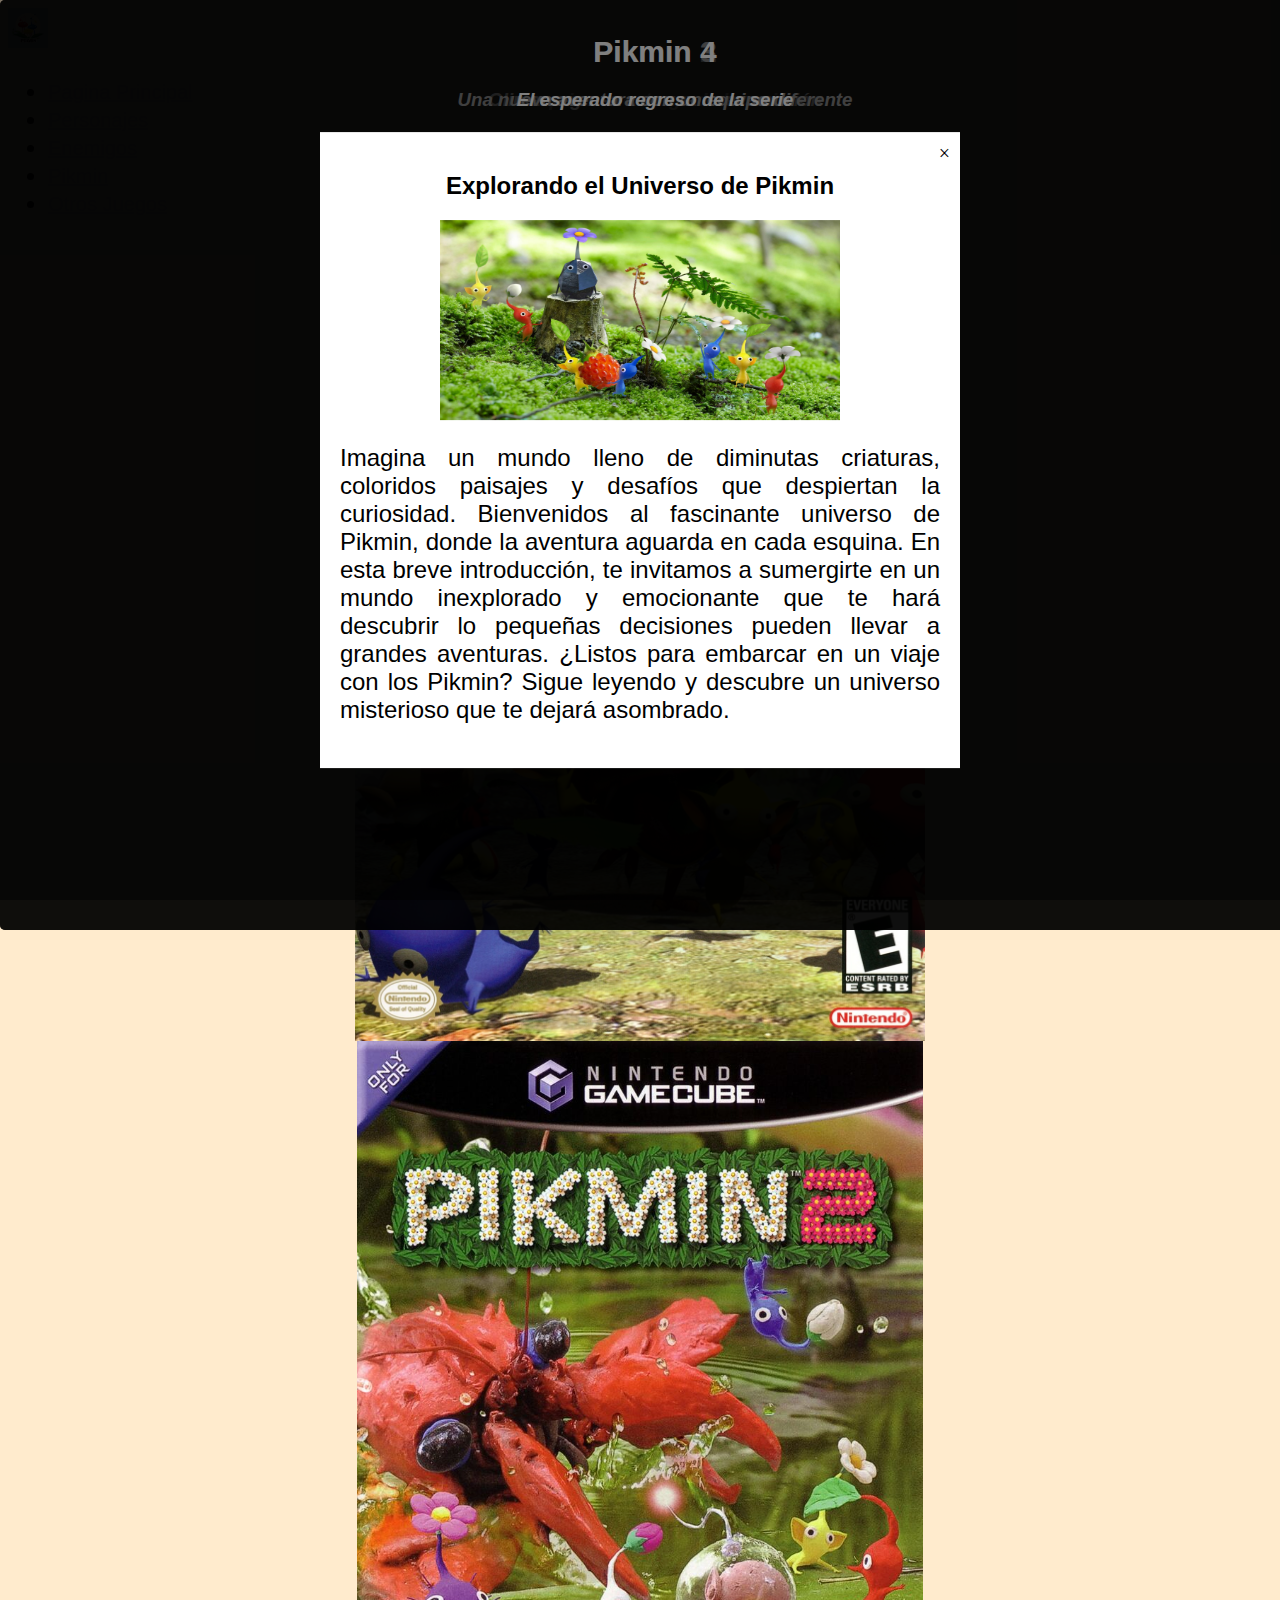
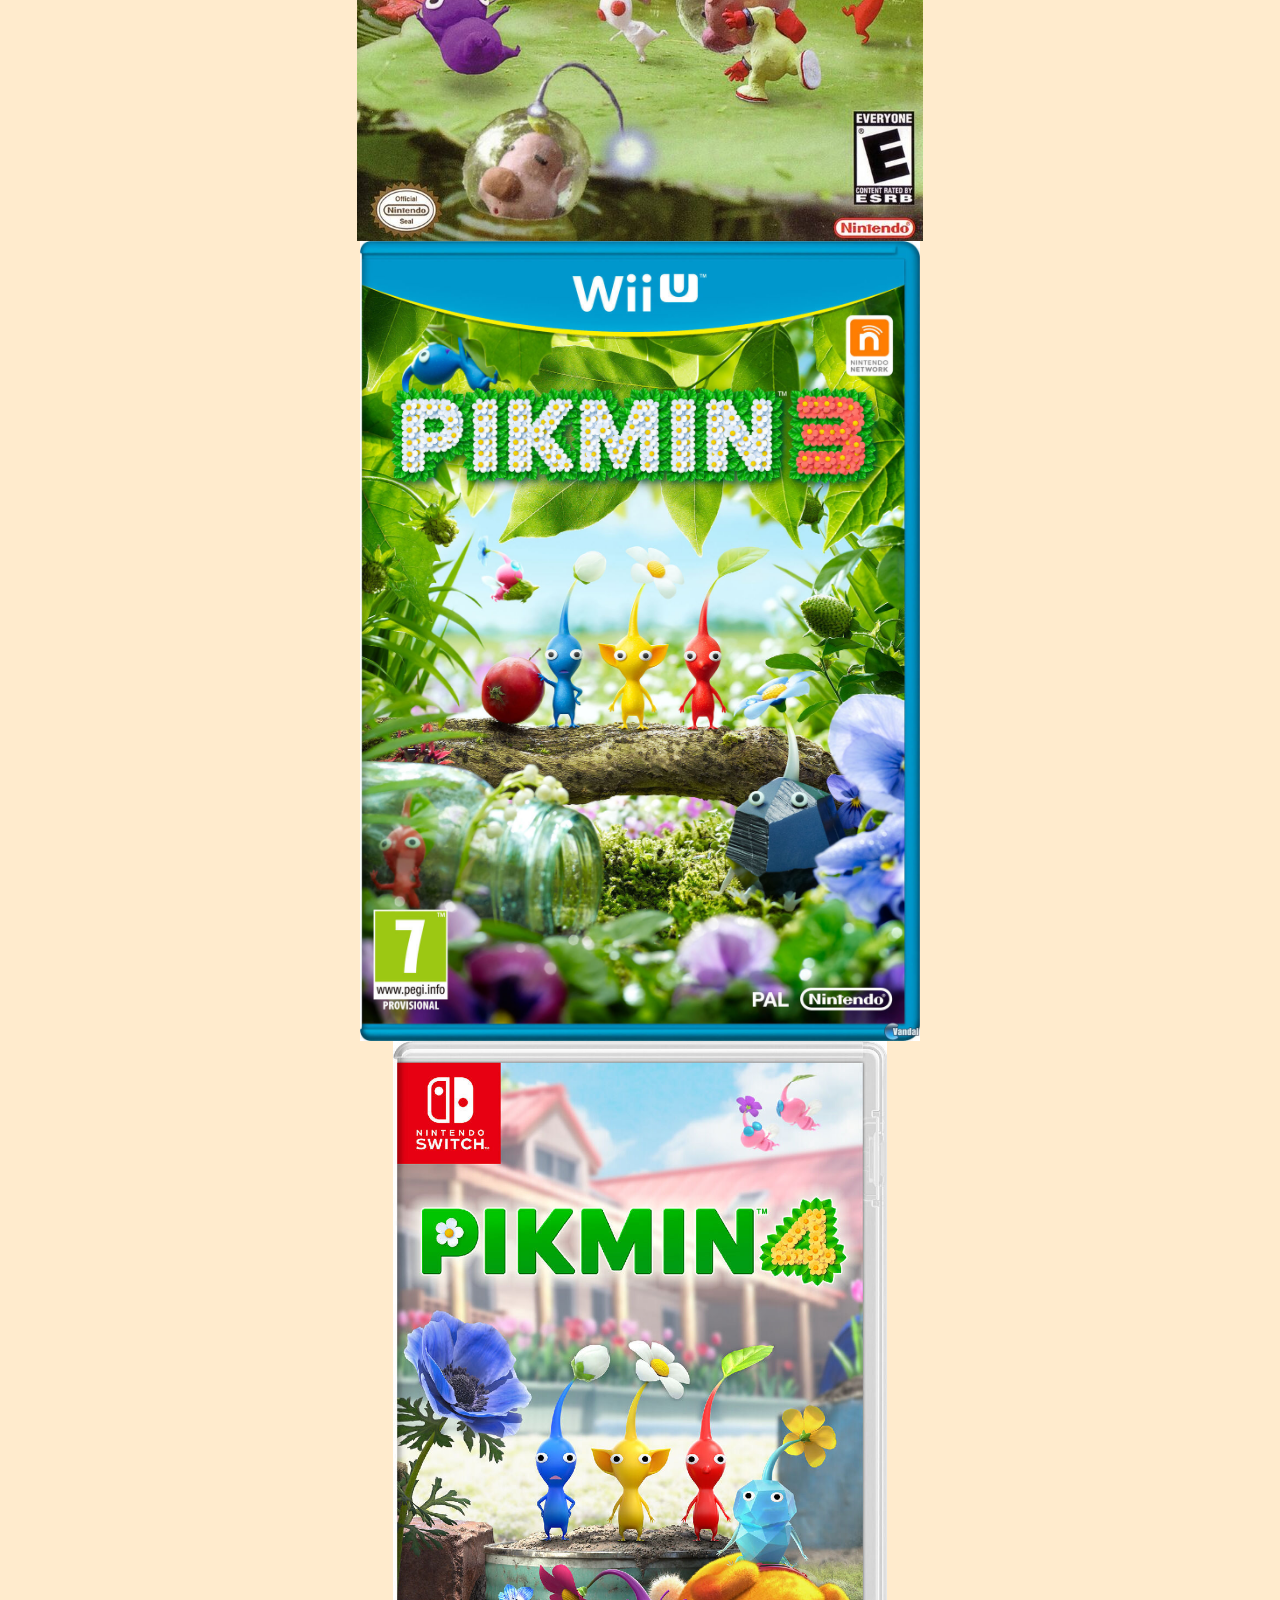
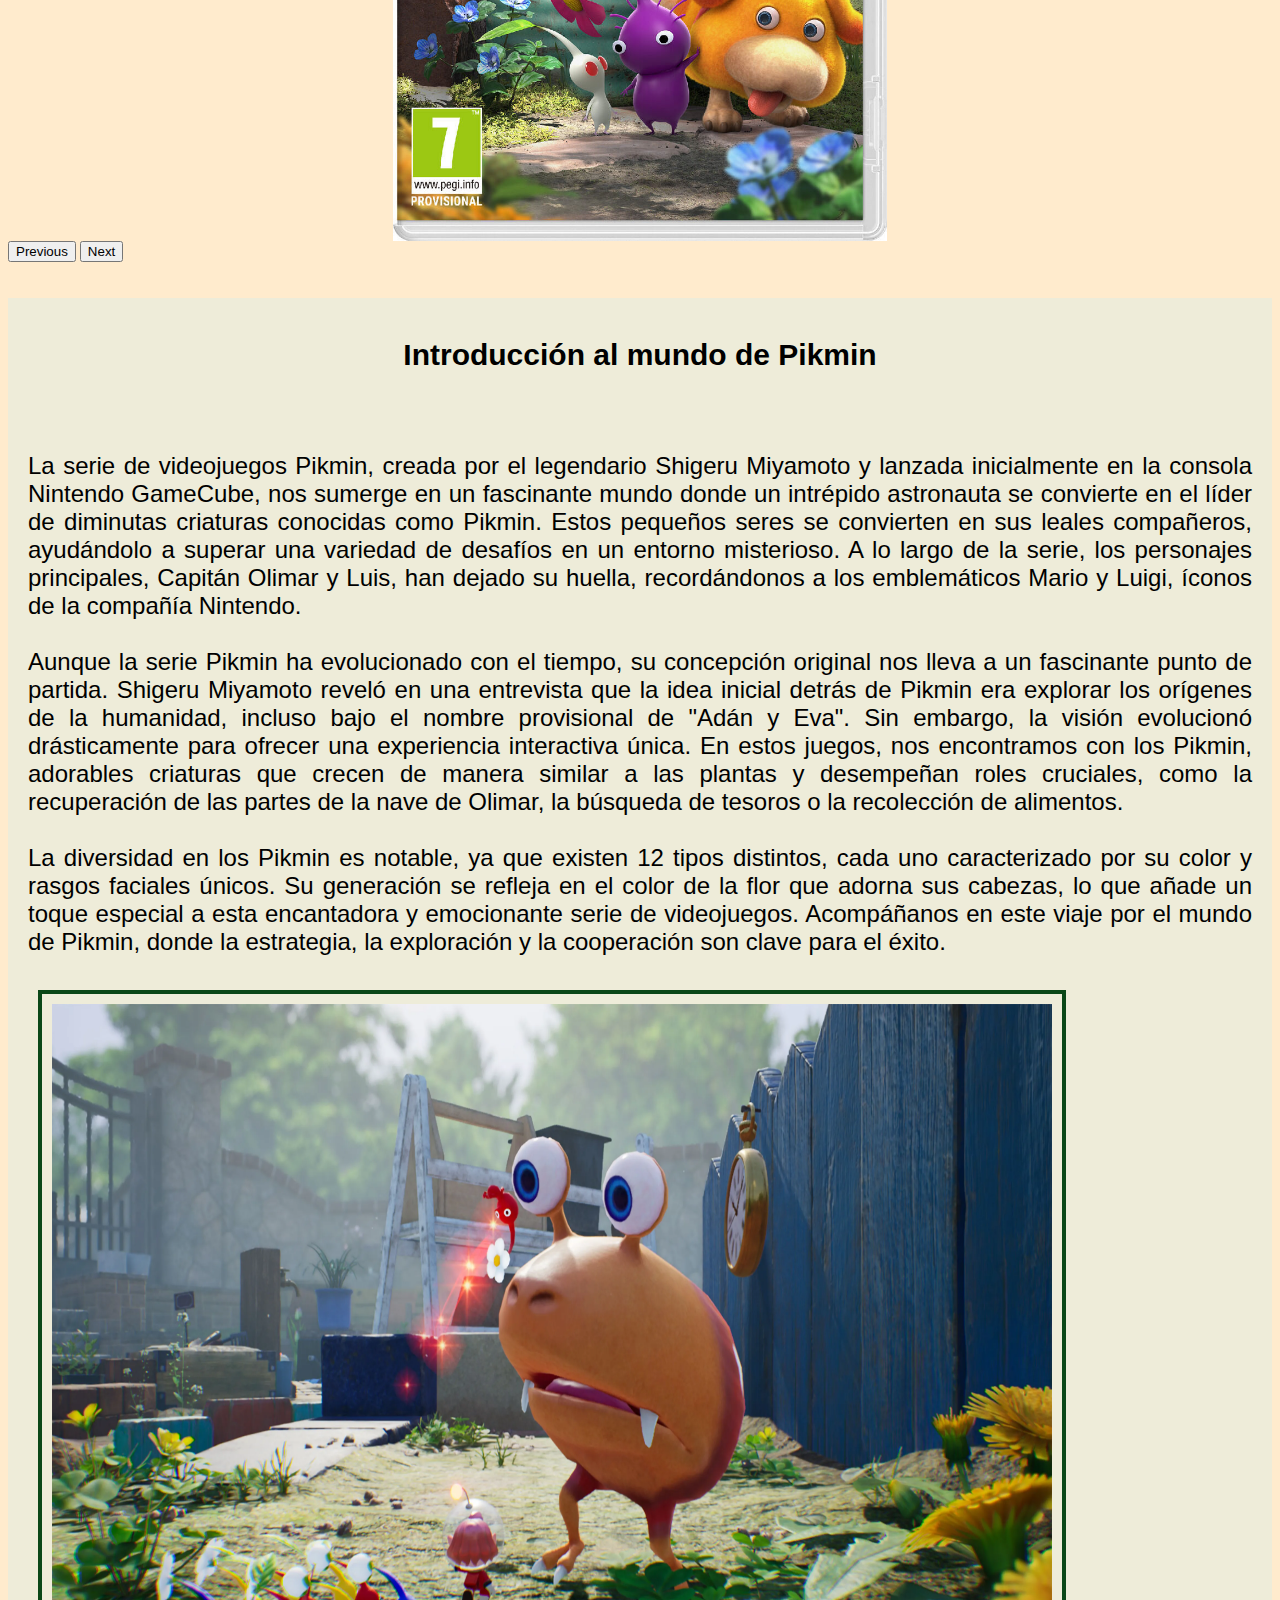
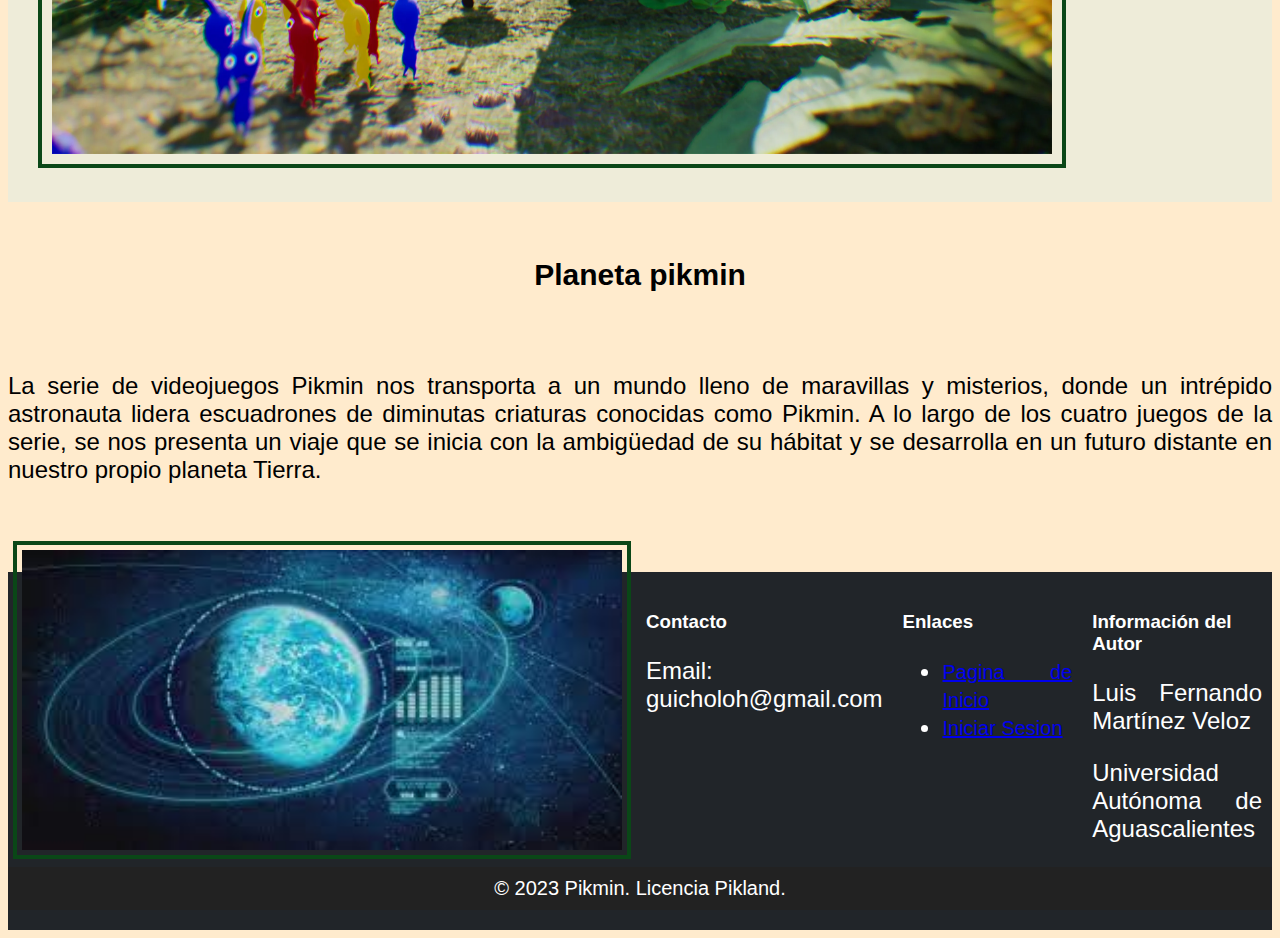
<file: index.html>
<!--Luis Fernando Martínez Veloz-->
    <!DOCTYPE html>
    <html lang="en">
    <head>
        <meta charset="UTF-8">
        <meta name="viewport" content="width=device-width, initial-scale=1.0">
        <title>Pikmin</title>
        <link rel="stylesheet" href="assets/css/styles.css">
        <link href="https://cdn.jsdelivr.net/npm/bootstrap@5.0.2/dist/css/bootstrap.min.css" rel="stylesheet" integrity="sha384-EVSTQN3/azprG1Anm3QDgpJLIm9Nao0Yz1ztcQTwFspd3yD65VohhpuuCOmLASjC" crossorigin="anonymous">
        <script src="https://cdn.jsdelivr.net/npm/bootstrap@5.0.2/dist/js/bootstrap.bundle.min.js" integrity="sha384-MrcW6ZMFYlzcLA8Nl+NtUVF0sA7MsXsP1UyJoMp4YLEuNSfAP+JcXn/tWtIaxVXM" crossorigin="anonymous"></script>
        <!-- Fuente google -->
        <link rel="preconnect" href="https://fonts.googleapis.com">
        <link rel="preconnect" href="https://fonts.gstatic.com" crossorigin>
        <link href="https://fonts.googleapis.com/css2?family=Poppins:wght@300;400;500&display=swap" rel="stylesheet">
    
    <body style="background-color: blanchedalmond;">
    
        <!-- Modal (solo ocurre en pagina princiapal) -->
        <div id="myModal" class="modal">
            <div class="modal-content">
                <span id="closeModal" class="close">&times;</span>
                <h2>Explorando el Universo de Pikmin</h2>
                <img src="assets/images/Pikmin.jpg" alt="" class="img" >
                <p>Imagina un mundo lleno de diminutas criaturas, coloridos paisajes y desafíos que despiertan la curiosidad. Bienvenidos al fascinante universo de Pikmin, donde la aventura aguarda en cada esquina. 
                  En esta breve introducción, te invitamos a sumergirte en un mundo inexplorado y emocionante que te hará descubrir lo pequeñas decisiones pueden llevar a grandes aventuras. 
                  ¿Listos para embarcar en un viaje con los Pikmin? Sigue leyendo y descubre un universo misterioso que te dejará asombrado.</p>
            </div>
        </div>
        <script src="assets/js/script.js"></script> <!-- LLamada a Javacript -->
    
    
        <!-- Inicio Navbar -->
        <nav class="navbar navbar-expand-sm bg-dark navbar-dark">
            <div class="container-fluid">
              <a class="navbar-brand" href="#"></a>
              <img src="assets/images/Logo_Pagina.jpg" alt="Avatar Logo" style="width:40px;" class="rounded-pill">  <!-- Logo navbar -->
              <div class="collapse navbar-collapse" id="collapsibleNavbar">
                <ul class="navbar-nav">
                    <li class="nav-item">
                        <a style="color: rgb(199, 194, 194);" class="nav-link" href="index.html">Pagina Principal</a>
                      </li>
                  <li class="nav-item">
                    <a style="color: rgb(199, 194, 194);;" class="nav-link" href="personajes.html">Personajes</a>
                  </li>
                  <li class="nav-item">
                    <a style="color: rgb(199, 194, 194);;" class="nav-link" href="enemigos.html">Enemigos</a>
                  </li>
                  <li class="nav-item">
                    <a style="color: rgb(199, 194, 194);;" class="nav-link" href="pikmin.html">Pikmin</a>
                  </li>
                  <li class="nav-item">
                    <a style="color: rgb(199, 194, 194);;" class="nav-link" href="otrosjuegos.html">Otros Juegos</a>
                  </li>
                </ul>
              </div>
            </div>
        </nav>
          <!-- Fin Navbar -->
    
          <div class="container">
            <div class="d-flex justify-content-center align-items-center">
                <div id="carouselExampleCaptions" class="carousel slide" data-ride="carousel">
                    <div class="carousel-inner">
                        <div class="carousel-item active">
                            <img src="assets/images/Pikmin 1.jpg" class="d-block w-100 custom-carousel-image" alt="...">
                            <div class="overlay">
                                <div class="carousel-caption d-none d-md-block text-center">
                                    <h1>Pikmin 1</h1>
                                    <h3><i>La primera entrega de la serie</i></h3>
                                </div>
                            </div>
                        </div>
        
                        <div class="carousel-item">
                            <img src="assets/images/Pikmin 2.jpg" class="d-block w-100 custom-carousel-image" alt="...">
                            <div class="overlay">
                                <div class="carousel-caption d-none d-md-block text-center">
                                    <h1>Pikmin 2</h1>
                                    <h3><i>Olimar regresa con una nueva misión</i></h3>
                                </div>
                            </div>
                        </div>
        
                        <div class="carousel-item">
                            <img src="assets/images/Pikmin 3.jpg" class="d-block w-100 custom-carousel-image" alt="...">
                            <div class="overlay">
                                <div class="carousel-caption d-none d-md-block text-center">
                                    <h1>Pikmin 3</h1>
                                    <h3><i>Una nueva aventura con un equipo diferente</i></h3>
                                </div>
                            </div>
                        </div>
        
                        <div class="carousel-item">
                            <img src="assets/images/Pikmin 4.jpg" class="d-block w-100 custom-carousel-image" alt="...">
                            <div class="overlay">
                                <div class="carousel-caption d-none d-md-block text-center">
                                    <h1>Pikmin 4</h1>
                                    <h3><i>El esperado regreso de la serie</i></h3>
                                </div>
                            </div>
                        </div>
                    </div>
        
                    <button class="carousel-control-prev" type="button" data-bs-target="#carouselExampleCaptions" data-bs-slide="prev">
                        <span class="carousel-control-prev-icon" aria-hidden="true"></span>
                        <span class="visually-hidden">Previous</span>
                    </button>
                    <button class="carousel-control-next" type="button" data-bs-target="#carouselExampleCaptions" data-bs-slide="next">
                        <span class="carousel-control-next-icon" ariahidden="true"></span>
                        <span class="visually-hidden">Next</span>
                    </button>
                </div>
            </div>
        </div>
        
    
        <!-- Referencias para funcionamiento del Carusel (creo) no eliminar  -->
        <script src="https://cdn.jsdelivr.net/npm/@popperjs/core@2.9.2/dist/umd/popper.min.js" integrity="sha384-IQsoLXl5PILFhosVNubq5LC7Qb9DXgDA9i+tQ8Zj3iwWAwPtgFTxbJ8NT4GN1R8p" crossorigin="anonymous"></script>
        <script src="https://cdn.jsdelivr.net/npm/bootstrap@5.0.2/dist/js/bootstrap.min.js" integrity="sha384-cVKIPhGWiC2Al4u+LWgxfKTRIcfu0JTxR+EQDz/bgldoEyl4H0zUF0QKbrJ0EcQF" crossorigin="anonymous"></script>
    
        <br>
        <br>
        <!-- Introduccion al mundo de Pikmin -->
            <div class="section-con-fondo">  
                <div class="titulo">
                    <H1>Introducción al mundo de Pikmin</H1>
                </div><br><br>
                <div class="container text-justify d-flex justify-content-center align-items-center" >
                    <p>
                      La serie de videojuegos Pikmin, creada por el legendario Shigeru Miyamoto y lanzada inicialmente en la consola Nintendo GameCube, 
                      nos sumerge en un fascinante mundo donde un intrépido astronauta se convierte en el líder de diminutas criaturas conocidas como Pikmin. 
                      Estos pequeños seres se convierten en sus leales compañeros, ayudándolo a superar una variedad de desafíos en un entorno misterioso. 
                      A lo largo de la serie, los personajes principales, Capitán Olimar y Luis, han dejado su huella, recordándonos a los emblemáticos Mario y Luigi, 
                      íconos de la compañía Nintendo.
                        <br><br>
                        Aunque la serie Pikmin ha evolucionado con el tiempo, su concepción original nos lleva a un fascinante punto de partida. 
                        Shigeru Miyamoto reveló en una entrevista que la idea inicial detrás de Pikmin era explorar los orígenes de la humanidad, 
                        incluso bajo el nombre provisional de "Adán y Eva". Sin embargo, la visión evolucionó drásticamente para ofrecer una experiencia interactiva única. 
                        En estos juegos, nos encontramos con los Pikmin, adorables criaturas que crecen de manera similar a las plantas y desempeñan roles cruciales, 
                        como la recuperación de las partes de la nave de Olimar, la búsqueda de tesoros o la recolección de alimentos.
                        <br><br>
                        La diversidad en los Pikmin es notable, 
                        ya que existen 12 tipos distintos, cada uno caracterizado por su color y rasgos faciales únicos. 
                        Su generación se refleja en el color de la flor que adorna sus cabezas, lo que añade un toque especial a esta encantadora y emocionante serie de videojuegos. 
                        Acompáñanos en este viaje por el mundo de Pikmin, donde la estrategia, la exploración y la cooperación son clave para el éxito.
                    </p>    
                </div>
                <div class="container text-center d-flex justify-content-center align-items-center" > 
                    <img src="assets/images/Introduccion Pikmin.jpg" 
                    width="750px" height="1000px" alt="Mundo Pikmin" class="imagen-con-marco">
                </div>
            </div>
    
            <!-- Seccion: Planeta -->
            <br><br>
            <div class="titulo">
                <H1>Planeta pikmin</H1>
            </div> <br> <br>
            <div class="container text-justify d-flex justify-content-center align-items-center" >
                <p>
                  La serie de videojuegos Pikmin nos transporta a un mundo lleno de maravillas y misterios, 
                  donde un intrépido astronauta lidera escuadrones de diminutas criaturas conocidas como Pikmin. A lo largo de los cuatro juegos de la serie, 
                  se nos presenta un viaje que se inicia con la ambigüedad de su hábitat y se desarrolla en un futuro distante en nuestro propio planeta Tierra.
                    <br><br>
                    
                </p>
                <div class="container text-center d-flex justify-content-center align-items-center" > 
                    <img src="assets/images/Planeta Pikmin.jpg" 
                    width="700px" height="500px" alt="Planeta Pikmin" class="imagen-con-marco2">
                </div>
            </div>
    
            <br><br>
            <footer>
                <div class="footer-content">
                    <div class="contact">
                        <h3>Contacto</h3>
                        <p>Email: guicholoh@gmail.com</p>
                    </div>
                    <div class="links">
                        <h3>Enlaces</h3>
                        <ul>
                            <li><a href="index.html">Pagina de Inicio</a></li>
                            <li><a href="otrosjuegos.html#inicio_sesion">Iniciar Sesion</a></li>
                            <!-- <li><a href="/contacto">Contacto</a></li> -->
                        </ul>
                    </div>
                    <div class="author-info">
                        <h3>Información del Autor</h3>
                        <p>Luis Fernando Martínez Veloz</p>
                        <p>Universidad Autónoma de Aguascalientes</p>
                    </div>
                </div>
                <div class="copyright">
                    <a>&copy; 2023 Pikmin. Licencia Pikland.</a>
                </div>
            </footer>
    </body>
    </html>
</file>
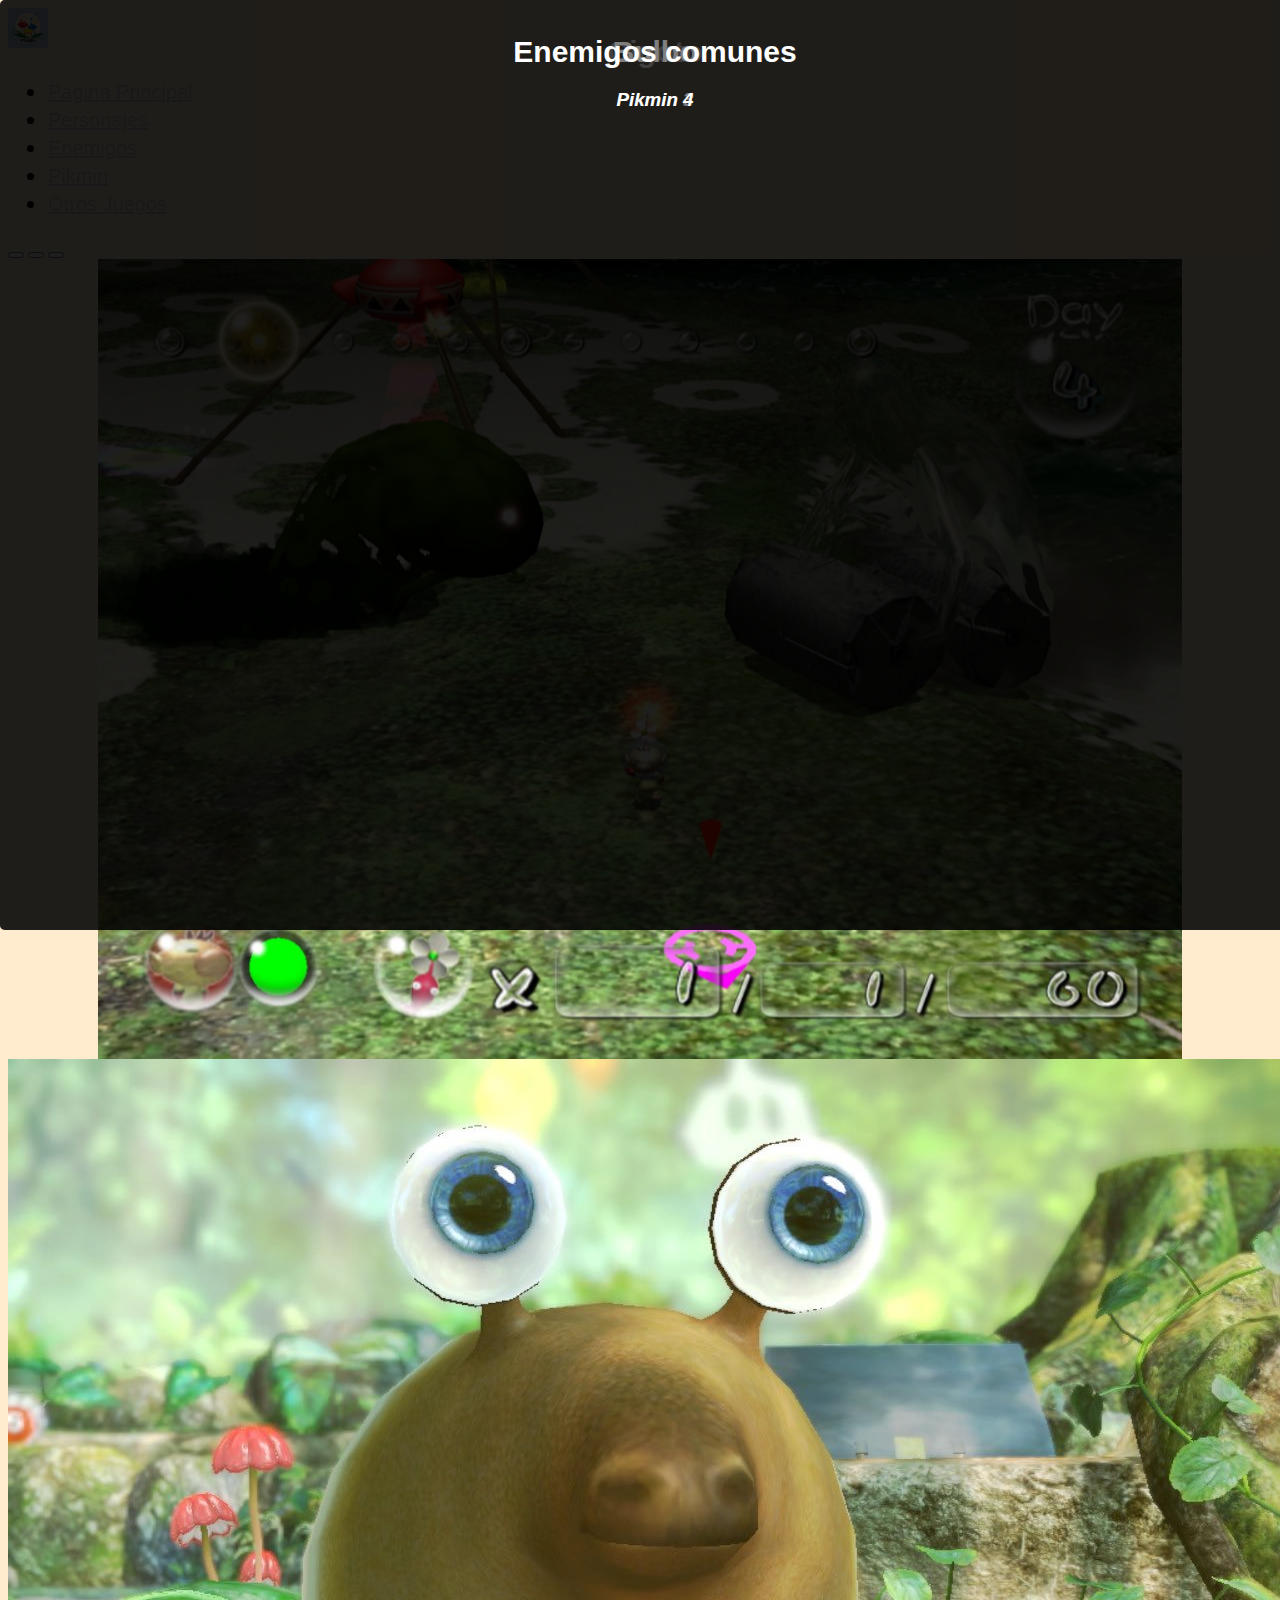
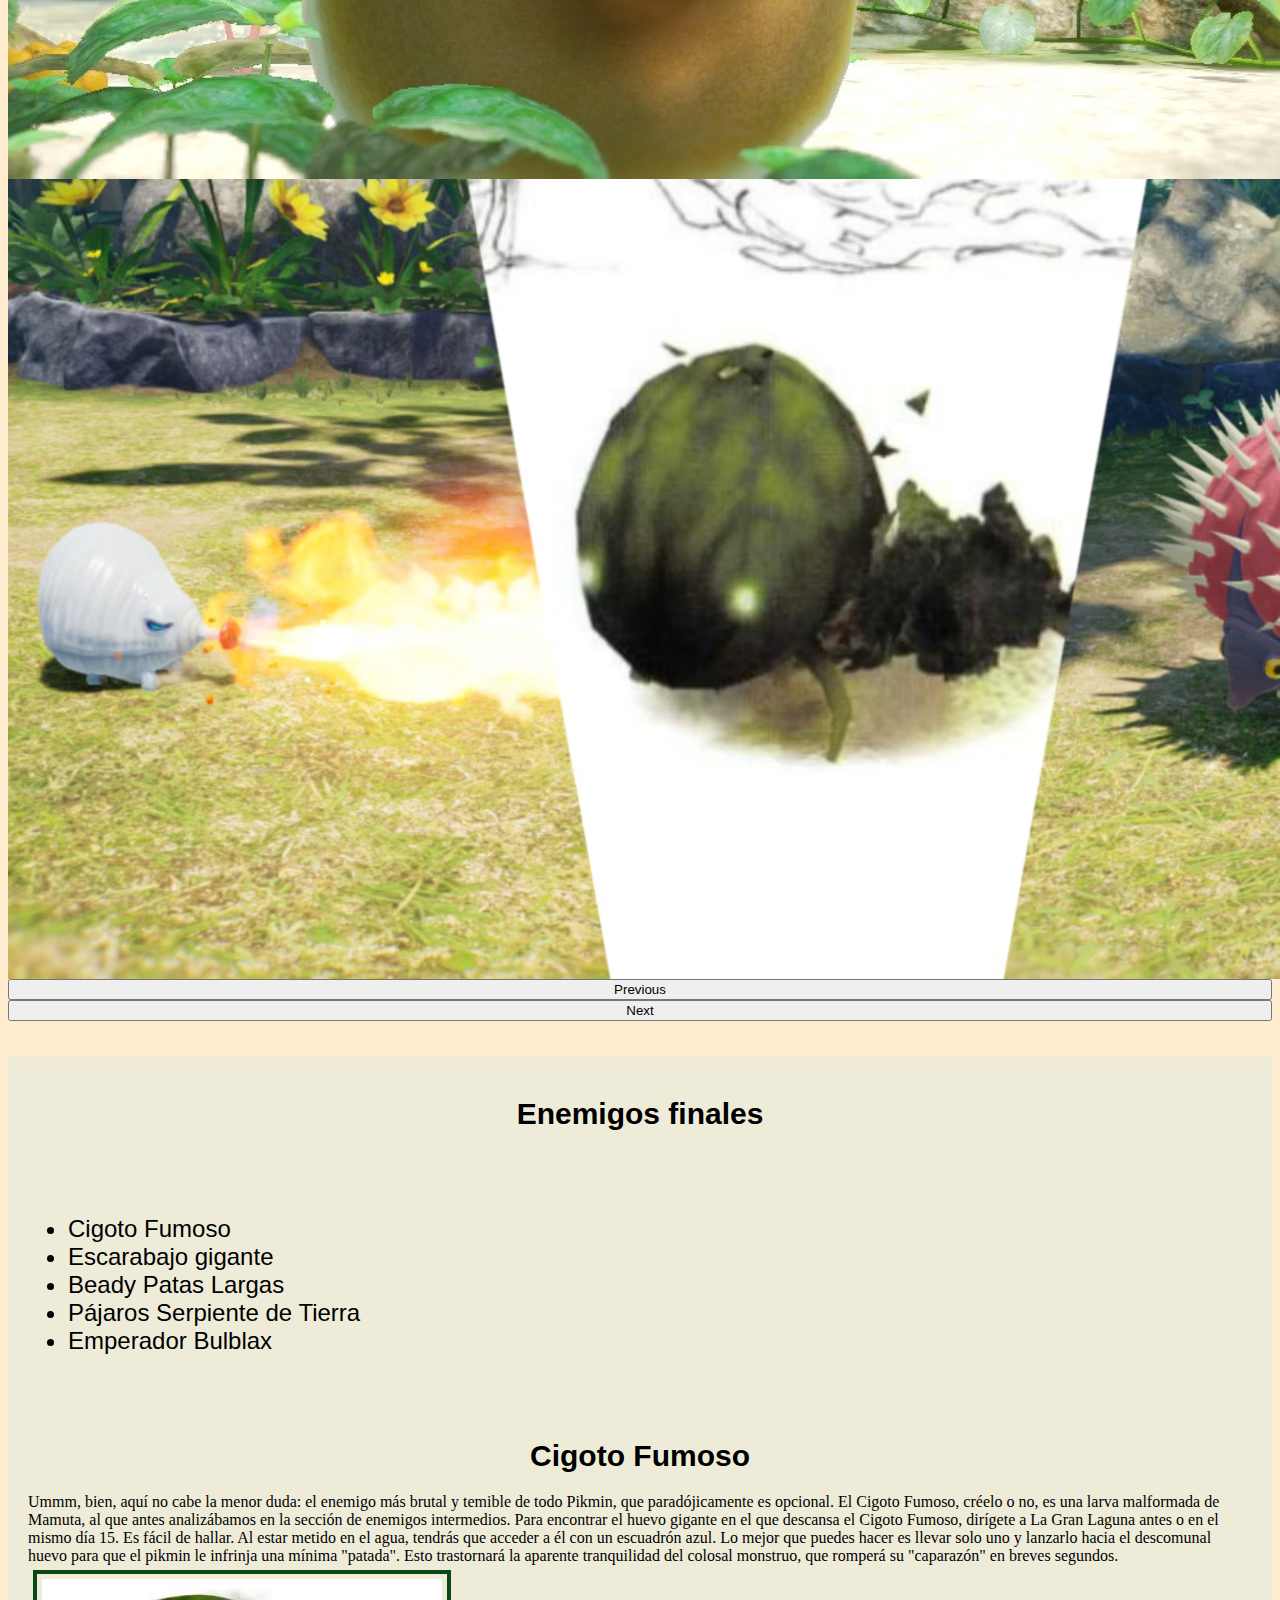
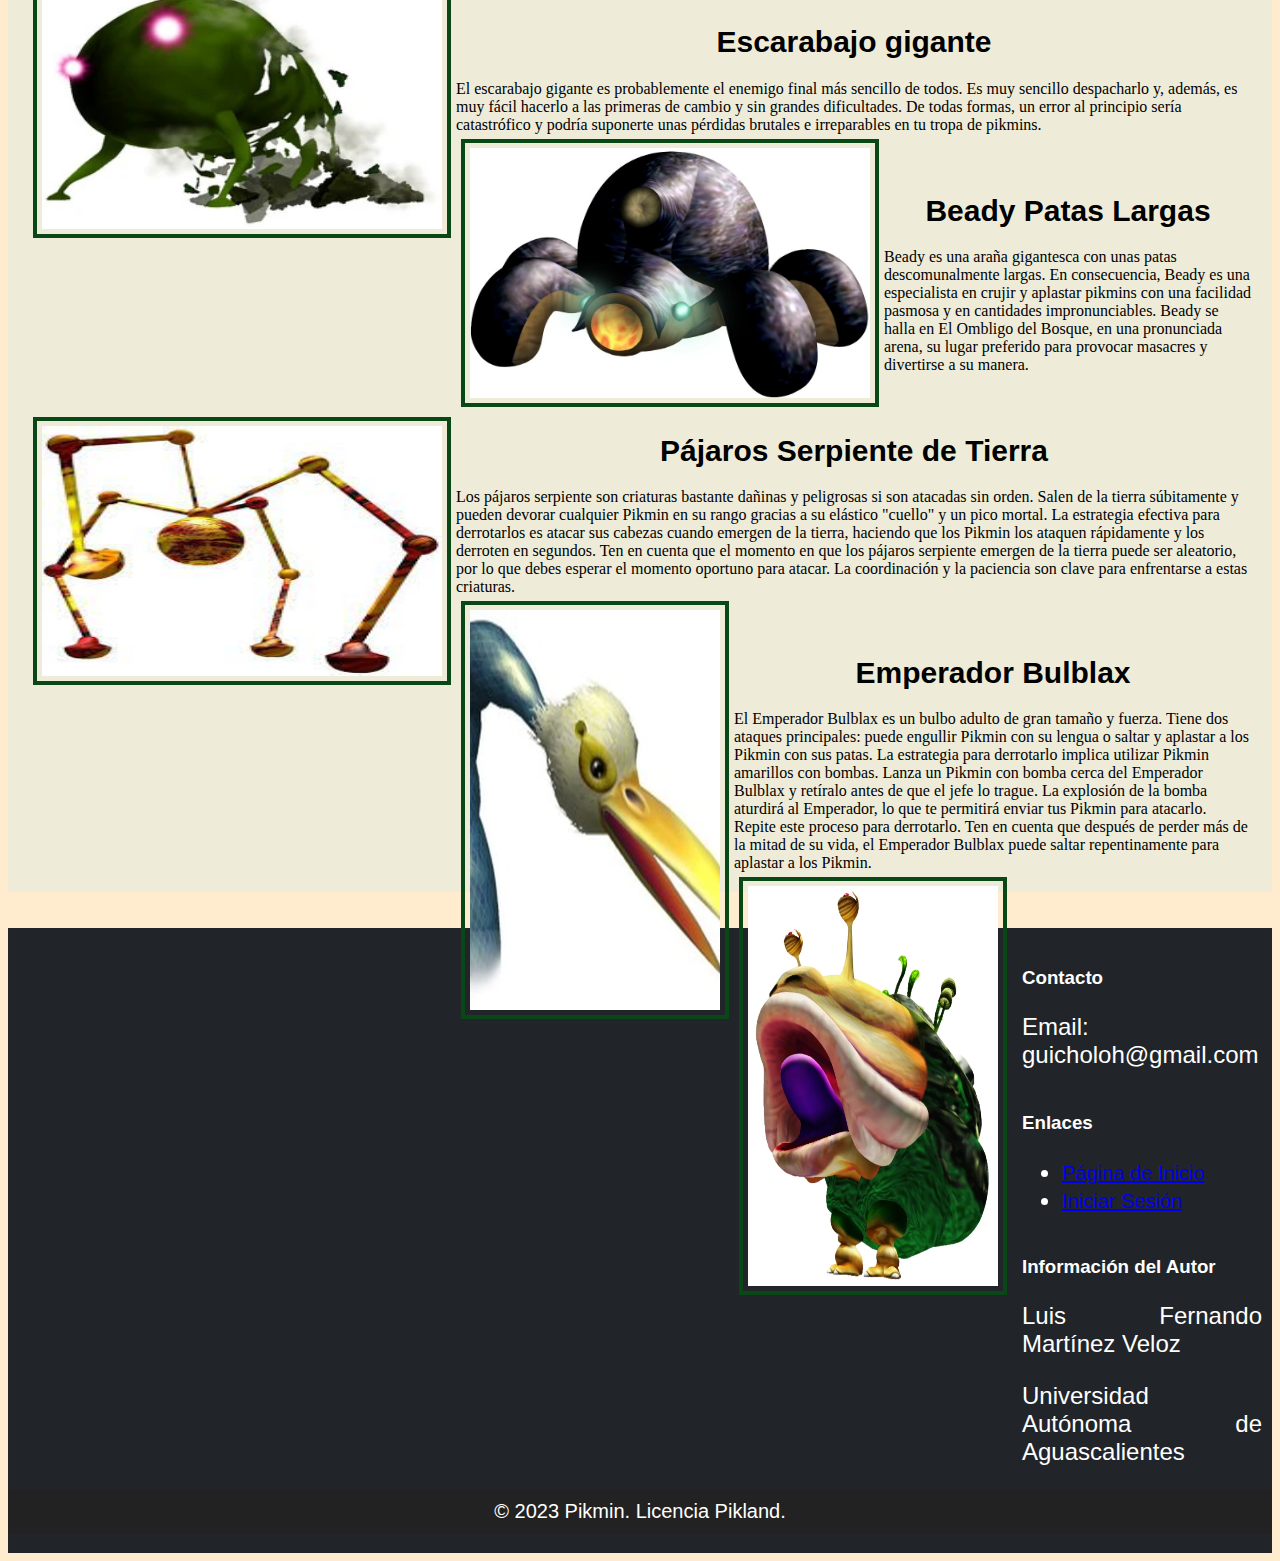
<file: enemigos.html>
<!--Luis Fernando Martínez Veloz-->
<!DOCTYPE html>
<html lang="en">
<head>
    <meta charset="UTF-8">
    <meta name="viewport" content="width=device-width, initial-scale=1.0">
    <title>Pikmin</title>
    <link rel="stylesheet" href="assets/css/styles.css">
    <link href="https://cdn.jsdelivr.net/npm/bootstrap@5.0.2/dist/css/bootstrap.min.css" rel="stylesheet" integrity="sha384-EVSTQN3/azprG1Anm3QDgpJLIm9Nao0Yz1ztcQTwFspd3yD65VohhpuuCOmLASjC" crossorigin="anonymous">
    <script src="https://cdn.jsdelivr.net/npm/bootstrap@5.0.2/dist/js/bootstrap.bundle.min.js" integrity="sha384-MrcW6ZMFYlzcLA8Nl+NtUVF0sA7MsXsP1UyJoMp4YLEuNSfAP+JcXn/tWtIaxVXM" crossorigin="anonymous"></script>
    <!-- Fuente google -->
    <link rel="preconnect" href="https://fonts.googleapis.com">
    <link rel="preconnect" href="https://fonts.gstatic.com" crossorigin>
    <link href="https://fonts.googleapis.com/css2?family=Poppins:wght@300;400;500&display=swap" rel="stylesheet">



<body style="background-color: blanchedalmond;">
    <!-- Inicio Navbar -->
    <nav class="navbar navbar-expand-sm bg-dark navbar-dark">
        <div class="container-fluid">
          <a class="navbar-brand" href="#"></a>
          <img src="assets/images/Logo_Pagina.jpg" alt="Avatar Logo" style="width:40px;" class="rounded-pill">  <!-- Logo navbar -->
          <div class="collapse navbar-collapse" id="collapsibleNavbar">
            <ul class="navbar-nav">
                <li class="nav-item">
                    <a style="color: rgb(199, 194, 194);" class="nav-link" href="index.html">Pagina Principal</a>
                  </li>
              <li class="nav-item">
                <a style="color: rgb(199, 194, 194);;" class="nav-link" href="personajes.html">Personajes</a>
              </li>
              <li class="nav-item">
                <a style="color: rgb(199, 194, 194);;" class="nav-link" href="enemigos.html">Enemigos</a>
              </li>
              <li class="nav-item">
                <a style="color: rgb(199, 194, 194);;" class="nav-link" href="pikmin.html">Pikmin</a>
              </li>
              <li class="nav-item">
                <a style="color: rgb(199, 194, 194);;" class="nav-link" href="otrosjuegos.html">Otros Juegos</a>
              </li>
            </ul>
          </div>
        </div>
    </nav>
      <!-- Fin Navbar -->

      <!-- Inicio Carusel Pagina Enemigos -->
      <div class="container-fluid">
        <div class="d-flex justify-content-center align-items-center ">
            <div id="carouselExampleCaptions" class="carousel slide">
                <div class="carousel-indicators">
                <button type="button" data-bs-target="#carouselExampleCaptions" data-bs-slide-to="0" class="active" aria-current="true" aria-label="Slide 1"></button>
                <button type="button" data-bs-target="#carouselExampleCaptions" data-bs-slide-to="1" aria-label="Slide 2"></button>
                <button type="button" data-bs-target="#carouselExampleCaptions" data-bs-slide-to="2" aria-label="Slide 3"></button>
                </div>
                <div class="carousel-inner">
                    <div class="carousel-item active">
                        <img src="assets/images/EnemigosPikmin2.jpg" class="custom-carousel-image" alt="...">
                        <div class="overlay">
                            <div class="carousel-caption d-none d-md-block">
                            <h1>Cigoto</h1>
                            <h3><i>Pikmin 2</i></h3><h3>
                            </div>
                        </div>  
                    </div>
    
                    <div class="carousel-item">
                        <img src="assets/images/EnemigosPikmin3.jpg" class="custom-carousel-image" alt="...">
                        <div class="overlay">
                            <div class="carousel-caption d-none d-md-block">
                            <h1>Bulbo</h1>
                            <h3><i>Pikmin 3</i></h3>
                            </div>
                        </div>
                    </div>
    
                    <div class="carousel-item">
                        <img src="assets/images/EnemigosPikmin4.jpg" class="custom-carousel-image" alt="...">
                        <div class="overlay">
                                <div class="carousel-caption d-none d-md-block">
                                    <h1>Enemigos comunes</h1>
                                    <h3><i>Pikmin 4</i></h3>
                                </div>
                            </div>
                    </div>
    
                    <button class="carousel-control-prev" type="button" data-bs-target="#carouselExampleCaptions" data-bs-slide="prev">
                    <span class="carousel-control-prev-icon" aria-hidden="true"></span>
                    <span class="visually-hidden">Previous</span>
                    </button>
                    <button class="carousel-control-next" type="button" data-bs-target="#carouselExampleCaptions" data-bs-slide="next">
                    <span class="carousel-control-next-icon" aria-hidden="true"></span>
                    <span class="visually-hidden">Next</span>
                    </button>
                </div>
            </div> 
        </div> 
        </div>
        <!-- Fin Carusel -->
    
        <!-- Referencias para funcionamiento del Carusel (creo) no eliminar  -->
        <script src="https://cdn.jsdelivr.net/npm/@popperjs/core@2.9.2/dist/umd/popper.min.js" integrity="sha384-IQsoLXl5PILFhosVNubq5LC7Qb9DXgDA9i+tQ8Zj3iwWAwPtgFTxbJ8NT4GN1R8p" crossorigin="anonymous"></script>
        <script src="https://cdn.jsdelivr.net/npm/bootstrap@5.0.2/dist/js/bootstrap.min.js" integrity="sha384-cVKIPhGWiC2Al4u+LWgxfKTRIcfu0JTxR+EQDz/bgldoEyl4H0zUF0QKbrJ0EcQF" crossorigin="anonymous"></script>

        <br>
        <br>
        <!-- Sección: Sobre los jefes finales Pikmin -->
<div class="section-con-fondo">
    <div class="titulo">
        <h1>Enemigos finales</h1>
    </div>
</div>

<div class="section-con-fondo">
    <div class="container text-justify d-flex justify-content-center align-items-center">
        <ul>
            <li>Cigoto Fumoso</li>
            <li>Escarabajo gigante</li>
            <li>Beady Patas Largas</li>
            <li>Pájaros Serpiente de Tierra</li>
            <li>Emperador Bulblax</li>
        </ul>
    </div>
</div>

<div class="section-con-fondo">
    <div class="titulo">
        <h1>Cigoto Fumoso</h1>
    </div>
    <div class="container text-justify d-flex justify-content-center align-items-center">
        Ummm, bien, aquí no cabe la menor duda: el enemigo más brutal y temible de todo Pikmin, que paradójicamente es opcional.
        El Cigoto Fumoso, créelo o no, es una larva malformada de Mamuta, al que antes analizábamos en la sección de enemigos intermedios.
        Para encontrar el huevo gigante en el que descansa el Cigoto Fumoso, dirígete a La Gran Laguna antes o en el mismo día 15. Es fácil de hallar. Al estar metido en el agua, tendrás que acceder a él con un escuadrón azul. Lo mejor que puedes hacer es llevar solo uno y lanzarlo hacia el descomunal huevo para que el pikmin le infrinja una mínima "patada". Esto trastornará la aparente tranquilidad del colosal monstruo, que romperá su "caparazón" en breves segundos.
    </div>
    <div class="container text-center d-flex justify-content-center align-items-center">
        <img src="assets/images/Cigoto.jpg" width="700px" height="500px" alt="Jefe Final" class="imagen-con-marco5">
    </div>
</div>

<div class="section-con-fondo">
    <div class="titulo">
        <h1>Escarabajo gigante</h1>
    </div>
    <div class="container text-justify d-flex justify-content-center align-items-center">
        El escarabajo gigante es probablemente el enemigo final más sencillo de todos. Es muy sencillo despacharlo y, además, es muy fácil hacerlo a las primeras de cambio y sin grandes dificultades.
        De todas formas, un error al principio sería catastrófico y podría suponerte unas pérdidas brutales e irreparables en tu tropa de pikmins.
    </div>
    <div class="container text-center d-flex justify-content-center align-items-center">
        <img src="assets/images/Escarabajo.jpg" width="500px" height="250px" alt="Jefe Final" class="imagen-con-marco5">
    </div>
</div>

<div class="section-con-fondo">
    <div class="titulo">
        <h1>Beady Patas Largas</h1>
    </div>
    <div class="container text-justify d-flex justify-content-center align-items-center">
        Beady es una araña gigantesca con unas patas descomunalmente largas. En consecuencia, Beady es una especialista en crujir y aplastar pikmins con una facilidad pasmosa y en cantidades impronunciables. Beady se halla en El Ombligo del Bosque, en una pronunciada arena, su lugar preferido para provocar masacres y divertirse a su manera.
    </div>
    <div class="container text-center d-flex justify-content-center align-items-center">
        <img src="assets/images/Beady.jpg" width="500px" height="250px" alt="Jefe Final" class="imagen-con-marco5">
    </div>
</div>

<div class="section-con-fondo">
    <div class="titulo">
        <h1>Pájaros Serpiente de Tierra</h1>
    </div>
    <div class="container text-justify d-flex justify-content-center align-items-center">
        Los pájaros serpiente son criaturas bastante dañinas y peligrosas si son atacadas sin orden. Salen de la tierra súbitamente y pueden devorar cualquier Pikmin en su rango gracias a su elástico "cuello" y un pico mortal. La estrategia efectiva para derrotarlos es atacar sus cabezas cuando emergen de la tierra, haciendo que los Pikmin los ataquen rápidamente y los derroten en segundos.
        Ten en cuenta que el momento en que los pájaros serpiente emergen de la tierra puede ser aleatorio, por lo que debes esperar el momento oportuno para atacar. La coordinación y la paciencia son clave para enfrentarse a estas criaturas.
    </div>
    <div class="container text-center d-flex justify-content-center align-items-center">
        <img src="assets/images/Pajaro.jpg" width="500px" height="250px" alt="Jefe Final" class="imagen-con-marco3">
    </div>
</div>

<div class="section-con-fondo">
    <div class="titulo">
        <h1>Emperador Bulblax</h1>
    </div>
    <div class="container text-justify d-flex justify-content-center align-items-center">
        El Emperador Bulblax es un bulbo adulto de gran tamaño y fuerza. Tiene dos ataques principales: puede engullir Pikmin con su lengua o saltar y aplastar a los Pikmin con sus patas. La estrategia para derrotarlo implica utilizar Pikmin amarillos con bombas.
        Lanza un Pikmin con bomba cerca del Emperador Bulblax y retíralo antes de que el jefe lo trague. La explosión de la bomba aturdirá al Emperador, lo que te permitirá enviar tus Pikmin para atacarlo. Repite este proceso para derrotarlo. Ten en cuenta que después de perder más de la mitad de su vida, el Emperador Bulblax puede saltar repentinamente para aplastar a los Pikmin.
    </div>
    <div class="container text-center d-flex justify-content-center align-items-center">
        <img src="assets/images/Bulbo.jpg" width="500px" height="250px" alt="Jefe Final" class="imagen-con-marco3">
    </div>
</div>

        <br><br>
        <footer>
            <div class="footer-content">
                <div class="contact">
                    <h3>Contacto</h3>
                    <p>Email: guicholoh@gmail.com</p>
                </div>
                <div class="links">
                    <h3>Enlaces</h3>
                    <ul>
                        <li><a href="index.html">Página de Inicio</a></li>
                        <li><a href="otrosjuegos.html#inicio_sesion">Iniciar Sesión</a></li>
                        <!-- <li><a href="/contacto">Contacto</a></li> -->
                    </ul>
                </div>
                <div class="author-info">
                    <h3>Información del Autor</h3>
                    <p>Luis Fernando Martínez Veloz</p>
                    <p>Universidad Autónoma de Aguascalientes</p>
                </div>
            </div>
            <div class="copyright">
                <a>&copy; 2023 Pikmin. Licencia Pikland.</a>
            </div>
        </footer>
</body>
</html>
</file>
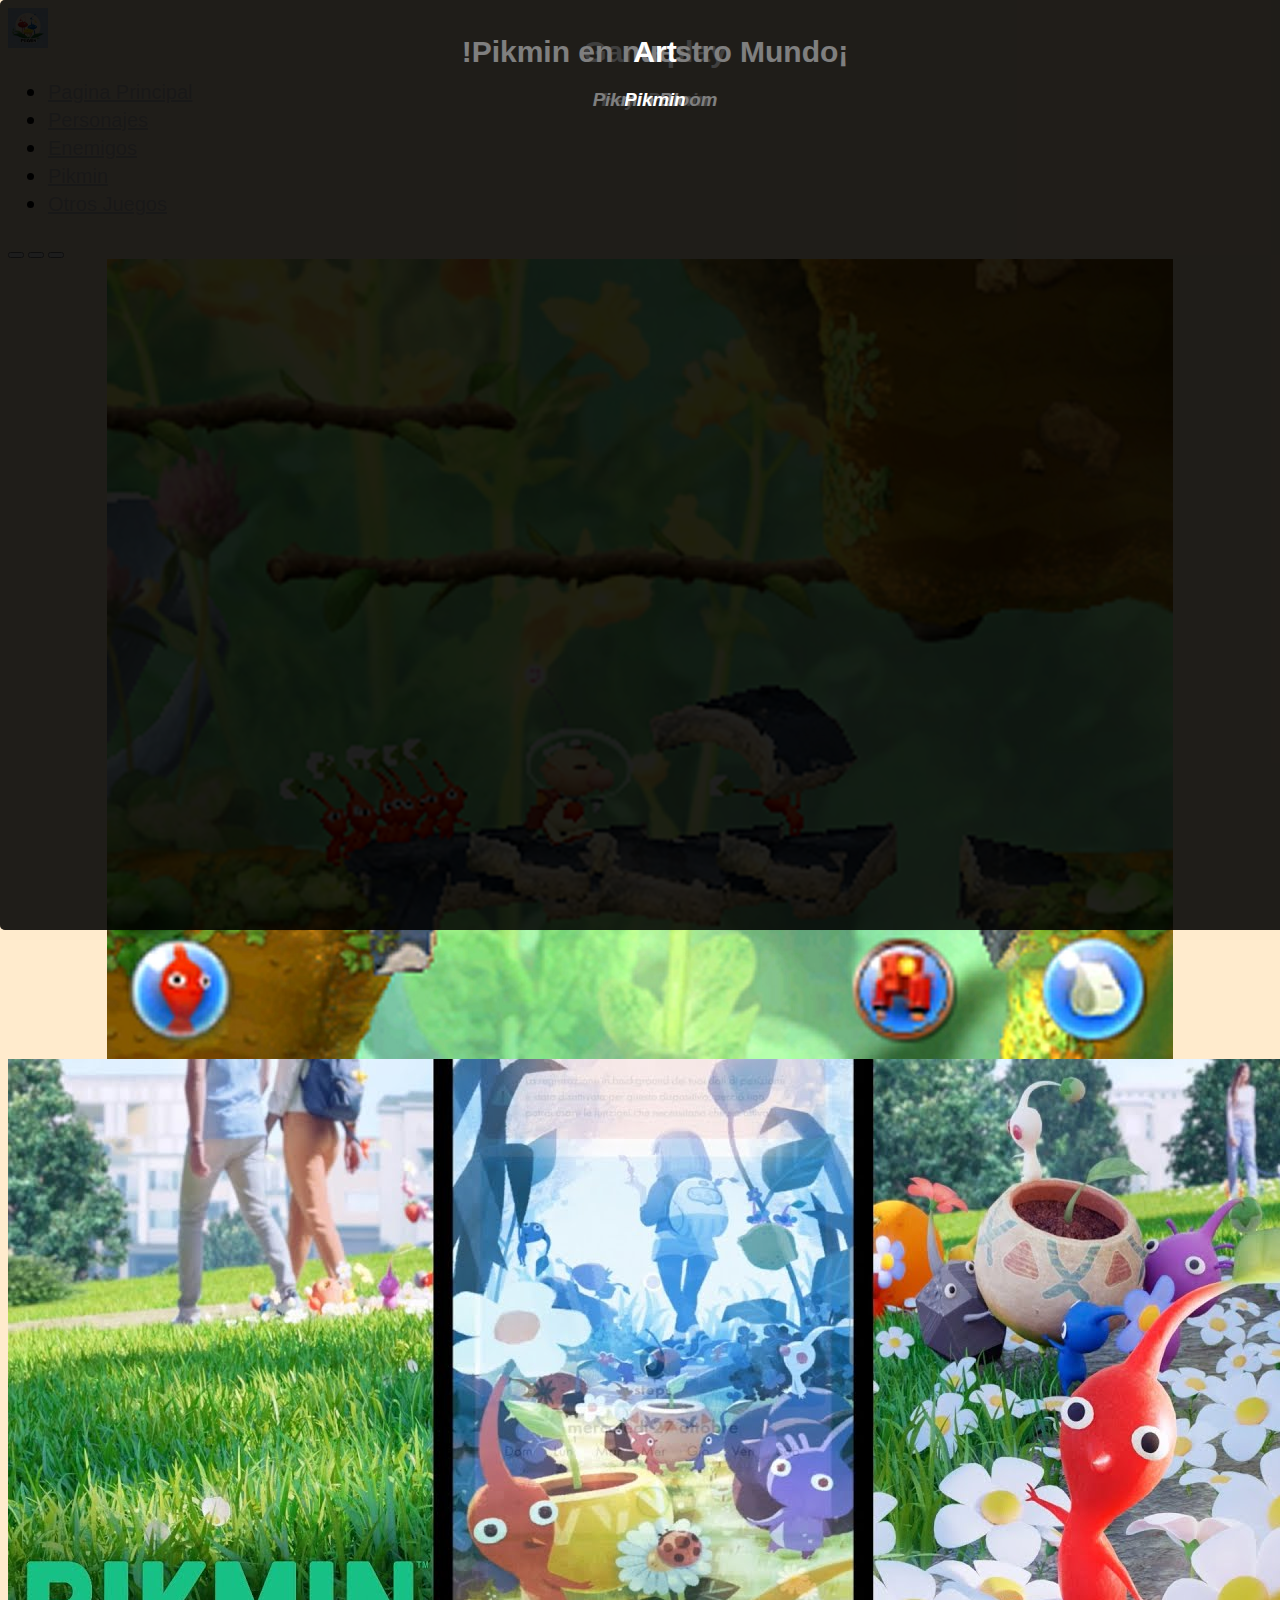
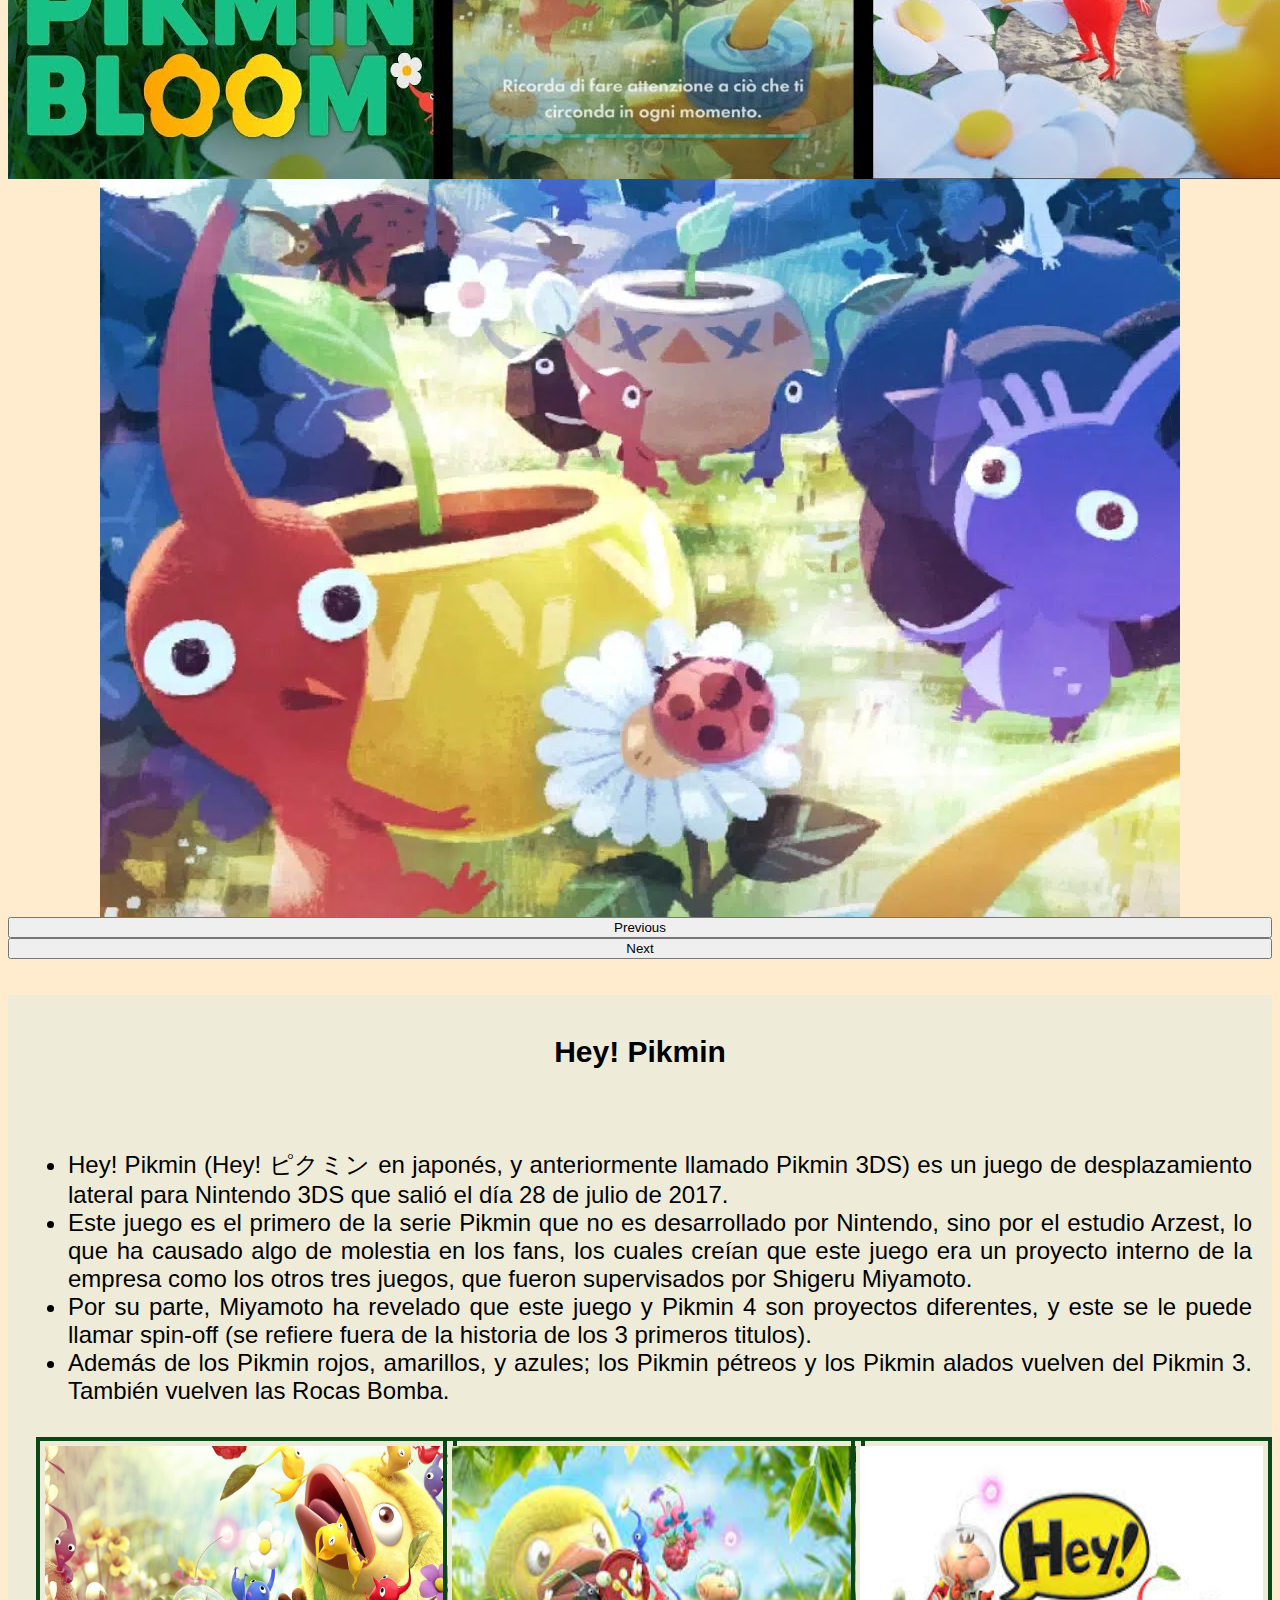
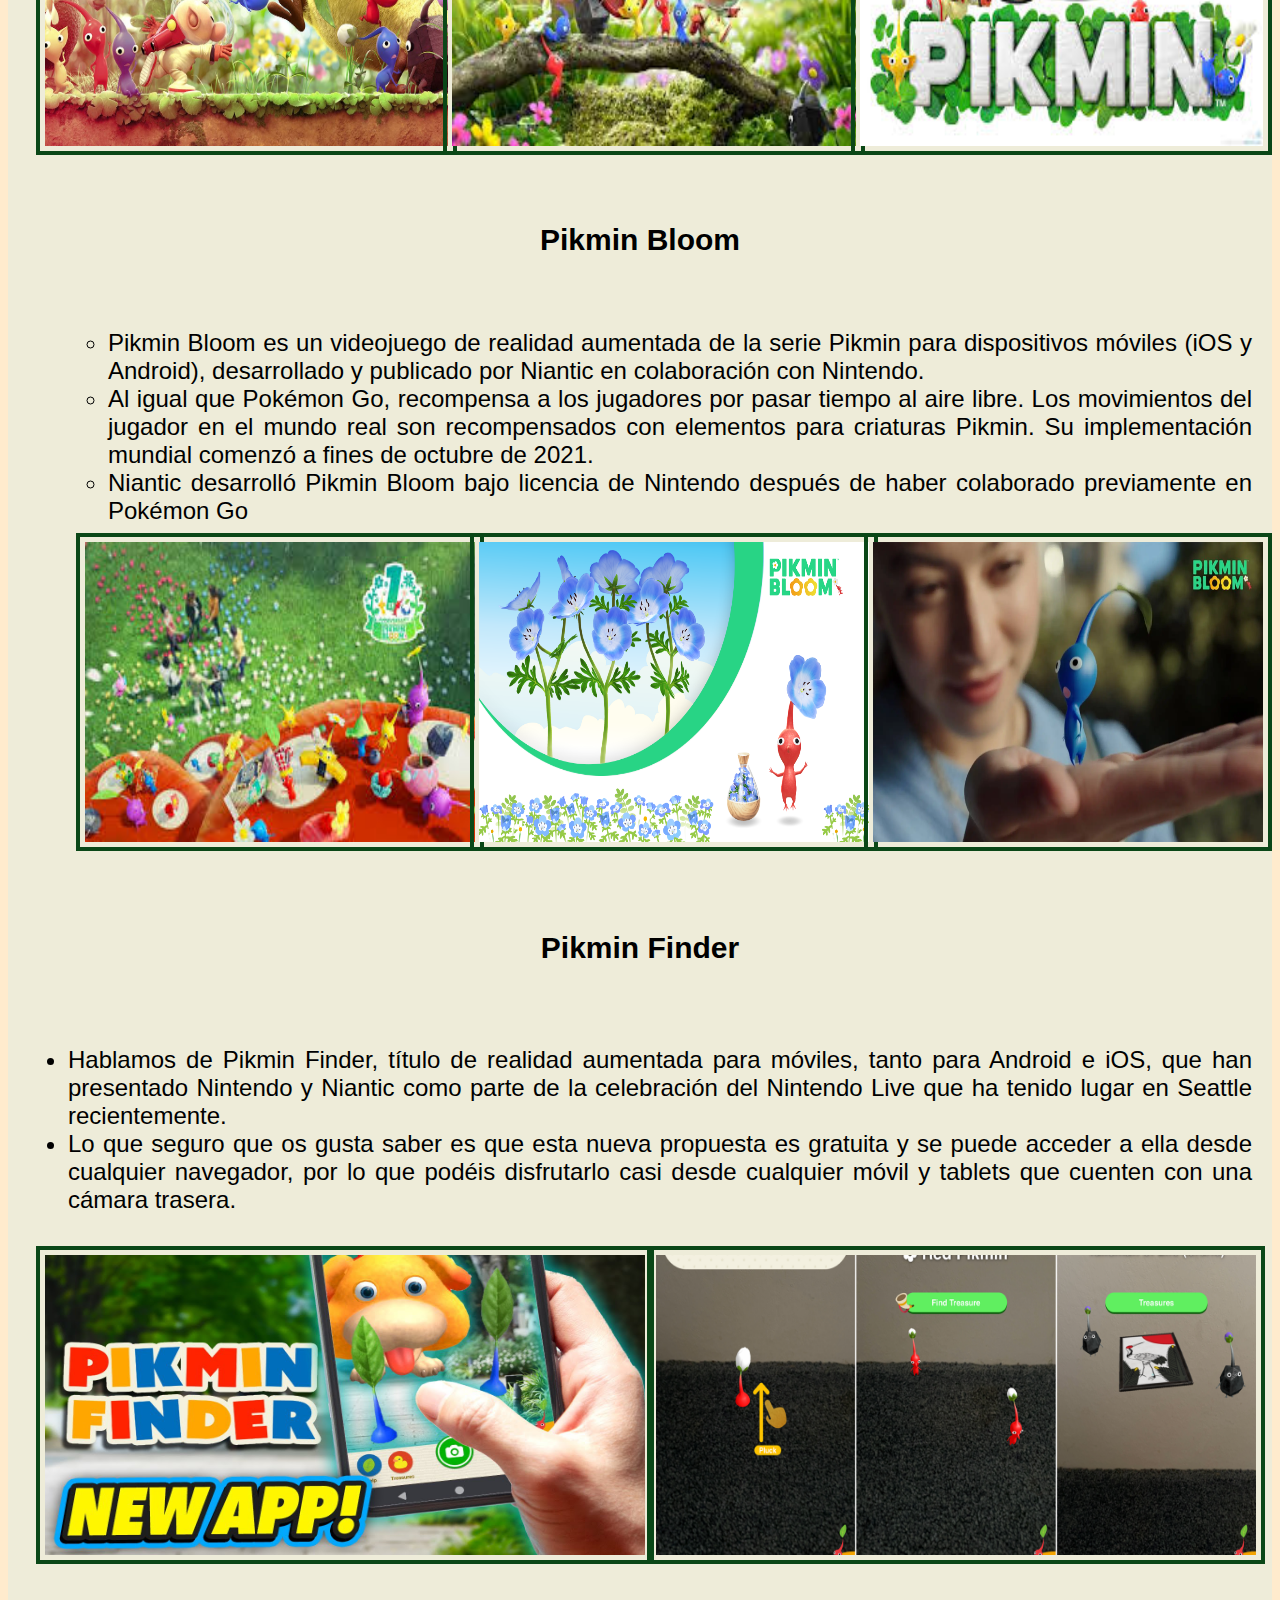
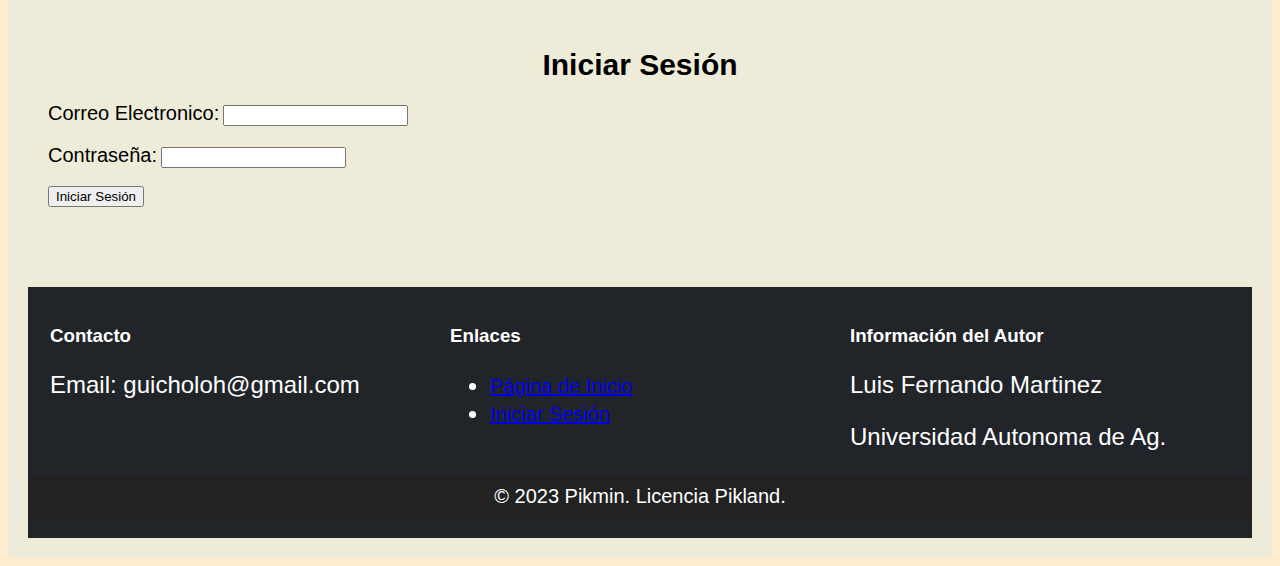
<file: otrosjuegos.html>
<!--Luis Fernando Martínez Veloz-->
<!DOCTYPE html>
<html lang="en">
<head>
    <meta charset="UTF-8">
    <meta name="viewport" content="width=device-width, initial-scale=1.0">
    <title>Pikmin</title>
    <link rel="stylesheet" href="assets/css/styles.css">
    <link href="https://cdn.jsdelivr.net/npm/bootstrap@5.0.2/dist/css/bootstrap.min.css" rel="stylesheet" integrity="sha384-EVSTQN3/azprG1Anm3QDgpJLIm9Nao0Yz1ztcQTwFspd3yD65VohhpuuCOmLASjC" crossorigin="anonymous">
    <script src="https://cdn.jsdelivr.net/npm/bootstrap@5.0.2/dist/js/bootstrap.bundle.min.js" integrity="sha384-MrcW6ZMFYlzcLA8Nl+NtUVF0sA7MsXsP1UyJoMp4YLEuNSfAP+JcXn/tWtIaxVXM" crossorigin="anonymous"></script>
    <!-- Fuente google -->
    <link rel="preconnect" href="https://fonts.googleapis.com">
    <link rel="preconnect" href="https://fonts.gstatic.com" crossorigin>
    <link href="https://fonts.googleapis.com/css2?family=Poppins:wght@300;400;500&display=swap" rel="stylesheet">



<body style="background-color: blanchedalmond;">
    <!-- Inicio Navbar -->
    <nav class="navbar navbar-expand-sm bg-dark navbar-dark">
        <div class="container-fluid">
          <a class="navbar-brand" href="#"></a>
          <img src="assets/images/Logo_Pagina.jpg" alt="Avatar Logo" style="width:40px;" class="rounded-pill">  <!-- Logo navbar -->
          <div class="collapse navbar-collapse" id="collapsibleNavbar">
            <ul class="navbar-nav">
                <li class="nav-item">
                    <a style="color: rgb(199, 194, 194);" class="nav-link" href="index.html">Pagina Principal</a>
                  </li>
              <li class="nav-item">
                <a style="color: rgb(199, 194, 194);;" class="nav-link" href="personajes.html">Personajes</a>
              </li>
              <li class="nav-item">
                <a style="color: rgb(199, 194, 194);;" class="nav-link" href="enemigos.html">Enemigos</a>
              </li>
              <li class="nav-item">
                <a style="color: rgb(199, 194, 194);;" class="nav-link" href="pikmin.html">Pikmin</a>
              </li>
              <li class="nav-item">
                <a style="color: rgb(199, 194, 194);;" class="nav-link" href="otrosjuegos.html">Otros Juegos</a>
              </li>
            </ul>
          </div>
        </div>
    </nav>
      <!-- Fin Navbar -->

      <!-- Inicio Carusel Pagina Enemigos -->
      <div class="container-fluid">
        <div class="d-flex justify-content-center align-items-center ">
            <div id="carouselExampleCaptions" class="carousel slide">
                <div class="carousel-indicators">
                <button type="button" data-bs-target="#carouselExampleCaptions" data-bs-slide-to="0" class="active" aria-current="true" aria-label="Slide 1"></button>
                <button type="button" data-bs-target="#carouselExampleCaptions" data-bs-slide-to="1" aria-label="Slide 2"></button>
                <button type="button" data-bs-target="#carouselExampleCaptions" data-bs-slide-to="2" aria-label="Slide 3"></button>
                </div>
                <div class="carousel-inner">
                    <div class="carousel-item active">
                        <img src="assets/images/Pikmin hey.jpg" class="custom-carousel-image" alt="...">
                        <div class="overlay">
                            <div class="carousel-caption d-none d-md-block">
                            <h1>Gameplay</h1>
                            <h3><i>Hey! Pikmin</i></h3><h3>
                            </div>
                        </div>  
                    </div>
    
                    <div class="carousel-item">
                        <img src="assets/images/Pikmin Bloom.jpg" class="custom-carousel-image" alt="...">
                        <div class="overlay">
                            <div class="carousel-caption d-none d-md-block">
                            <h1>!Pikmin en nuestro Mundo¡</h1>
                            <h3><i>Pikmin Bloom</i></h3>
                            </div>
                        </div>
                    </div>
    
                    <div class="carousel-item">
                        <img src="assets/images/Pikmin Bloom 2.jpg" class="custom-carousel-image" alt="...">
                        <div class="overlay">
                                <div class="carousel-caption d-none d-md-block">
                                    <h1>Art</h1>
                                    <h3><i>Pikmin</i></h3>
                                </div>
                            </div>
                    </div>
    
                    <button class="carousel-control-prev" type="button" data-bs-target="#carouselExampleCaptions" data-bs-slide="prev">
                    <span class="carousel-control-prev-icon" aria-hidden="true"></span>
                    <span class="visually-hidden">Previous</span>
                    </button>
                    <button class="carousel-control-next" type="button" data-bs-target="#carouselExampleCaptions" data-bs-slide="next">
                    <span class="carousel-control-next-icon" aria-hidden="true"></span>
                    <span class="visually-hidden">Next</span>
                    </button>
                </div>
            </div> 
        </div> 
        </div>
        <!-- Fin Carusel -->
    
        <!-- Referencias para funcionamiento del Carusel (creo) no eliminar  -->
        <script src="https://cdn.jsdelivr.net/npm/@popperjs/core@2.9.2/dist/umd/popper.min.js" integrity="sha384-IQsoLXl5PILFhosVNubq5LC7Qb9DXgDA9i+tQ8Zj3iwWAwPtgFTxbJ8NT4GN1R8p" crossorigin="anonymous"></script>
        <script src="https://cdn.jsdelivr.net/npm/bootstrap@5.0.2/dist/js/bootstrap.min.js" integrity="sha384-cVKIPhGWiC2Al4u+LWgxfKTRIcfu0JTxR+EQDz/bgldoEyl4H0zUF0QKbrJ0EcQF" crossorigin="anonymous"></script>

          <br>
    <br>
    <!-- Seccion: Historia -->
        <div class="section-con-fondo">  
            <div class="titulo">
                <H1>Hey! Pikmin</H1>
            </div><br><br>
            <div class="container text-justify d-flex justify-content-center align-items-center" >
                <p>
                    <ul>
                        <li>Hey! Pikmin (Hey! ピクミン en japonés, y anteriormente llamado Pikmin 3DS) es un juego de desplazamiento lateral para Nintendo 3DS que salió el día 28 de julio de 2017.</li>
                        <li>Este juego es el primero de la serie Pikmin que no es desarrollado por Nintendo, sino por el estudio Arzest, lo que ha causado algo de molestia en los fans, los cuales creían que este juego era un proyecto interno de la empresa como los otros tres juegos, que fueron supervisados por Shigeru Miyamoto.</li>
                        <li>Por su parte, Miyamoto ha revelado que este juego y Pikmin 4 son proyectos diferentes, y este se le puede llamar spin-off (se refiere fuera de la historia de los 3 primeros titulos).</li>
                        <li>Además de los Pikmin rojos, amarillos, y azules; los Pikmin pétreos y los Pikmin alados vuelven del Pikmin 3. También vuelven las Rocas Bomba. </li>
                    </ul>  
                </p>       
            </div>
            <div class="container text-center d-flex justify-content-center align-items-center">
              <!-- Tabla con imagenes -->
                <table>
                  <tr>
                    <td style="border: none; text-align: center;">
                      <img src="assets/images/hey.jpg" 
                           alt="" class="imagen-con-marco2">
                    </td>
                    <td style="border: none; text-align: center;">
                      <img src="assets/images/hey2.jpg" 
                           alt="" class="imagen-con-marco2">
                    </td>
                    <td style="border: none; text-align: center;">
                      <img src="assets/images/hey3.jpg" 
                           alt="Título de la Tercera Imagen" class="imagen-con-marco2">
                    </td>
                  </tr>
                </table>
              </div>
        </div>
        <div class="section-con-fondo"> 
            <div class="titulo">
                <H1>Pikmin Bloom</H1>
            </div><br><br>
        <div class="container text-justify d-flex justify-content-center align-items-center" >
          <ol>
              <ul>
                <li>Pikmin Bloom es un videojuego de realidad aumentada de la serie Pikmin para dispositivos móviles (iOS y Android), desarrollado y publicado por Niantic en colaboración con Nintendo.</li>
                <li>Al igual que Pokémon Go, recompensa a los jugadores por pasar tiempo al aire libre. Los movimientos del jugador en el mundo real son recompensados con elementos para criaturas Pikmin. Su implementación mundial comenzó a fines de octubre de 2021.</li>
                <li>Niantic desarrolló Pikmin Bloom bajo licencia de Nintendo después de haber colaborado previamente en Pokémon Go</li>
              </ul>
          <div class="container text-center d-flex justify-content-center align-items-center">
            <table>
              <tr>
                <td style="border: none; text-align: center;">
                  <img src="assets/images/Bloom.jpg" 
                      alt="" class="imagen-con-marco2">
                </td>
                <td style="border: none; text-align: center;">
                  <img src="assets/images/Bloom2.jpg" 
                      alt="" class="imagen-con-marco2">
                </td>
                <td style="border: none; text-align: center;">
                  <img src="assets/images/Bloom3.jpg" 
                      alt="Título de la Tercera Imagen" class="imagen-con-marco2">
                </td>
              </tr>
            </table>
        </div>
        </div>
        

        <!-- Seccion Datos  -->
        <br><br>
        <div class="titulo">
            <H1>Pikmin Finder</H1>
        </div> <br> <br>
        <div class="container text-justify d-flex justify-content-center align-items-center" >
            <p>
                <ul>
                    <li>Hablamos de Pikmin Finder, título de realidad aumentada para móviles, tanto para Android e iOS, que han presentado Nintendo y Niantic como parte de la celebración del Nintendo Live que ha tenido lugar en Seattle recientemente.
                    </li>
                    <li>
                        Lo que seguro que os gusta saber es que esta nueva propuesta es gratuita y se puede acceder a ella desde cualquier navegador, por lo que podéis disfrutarlo casi desde cualquier móvil y tablets que cuenten con una cámara trasera.
                </ul>
            </p>
        </div>

        <!-- Tabla con imagenes -->
        <div class="container text-center d-flex justify-content-center align-items-center" > 
          <table>
              <tr>
                <td style="border: none; text-align: center;">
                  <img src="assets/images/Finder.jpg" 
                  alt="satelite" class="imagen-con-marco2">
                </td>
                <td style="border: none; text-align: center;">
                  <img src="assets/images/Finder2.jpg" 
                  alt="Bosques" class="imagen-con-marco2">
                </td>
              </tr>
          </table> 
      </div>  
      <!--Seccion del Formulario: inicio de secion  -->
        <br><br>
        <div id="inicio_sesion">
          <div class="section-con-fondo">  
            <div class="titulo">
              <h1>Iniciar Sesión</h1>
            </div>
            <div class="container text-justify d-flex justify-content-center align-items-center" >
              <form name="loginForm" onsubmit="return validarFormulario()">
                <label for="login">Correo Electronico:</label>
                <input type="text" id="login" name="login" required><br><br>
        
                <label for="password">Contraseña:</label>
                <input type="password" id="password" name="password" required><br><br>
        
                <input type="submit" value="Iniciar Sesión">
            </form>
            <p id="error" class="error-message"></p>
            </div>
            <script src="assets/js/script.js"></script> <!-- LLamada a Js -->
          </div>
        </div>
        <br><br>

        <footer>
            <div class="footer-content">
                <div class="contact">
                    <h3>Contacto</h3>
                    <p>Email: guicholoh@gmail.com</p>
                </div>
                <div class="links">
                    <h3>Enlaces</h3>
                    <ul>
                        <li><a href="index.html">Página de Inicio</a></li>
                        <li><a href="otrosjuegos.html#inicio_sesion">Iniciar Sesión</a></li>
                        <!-- <li><a href="/contacto">Contacto</a></li> -->
                    </ul>
                </div>
                <div class="author-info">
                    <h3>Información del Autor</h3>
                    <p>Luis Fernando Martinez</p>
                    <p>Universidad Autonoma de Ag.</p>
                </div>
            </div>
            <div class="copyright">
                <a>&copy; 2023 Pikmin. Licencia Pikland.</a>
            </div>
        </footer>

    </body>
</html>
</file>
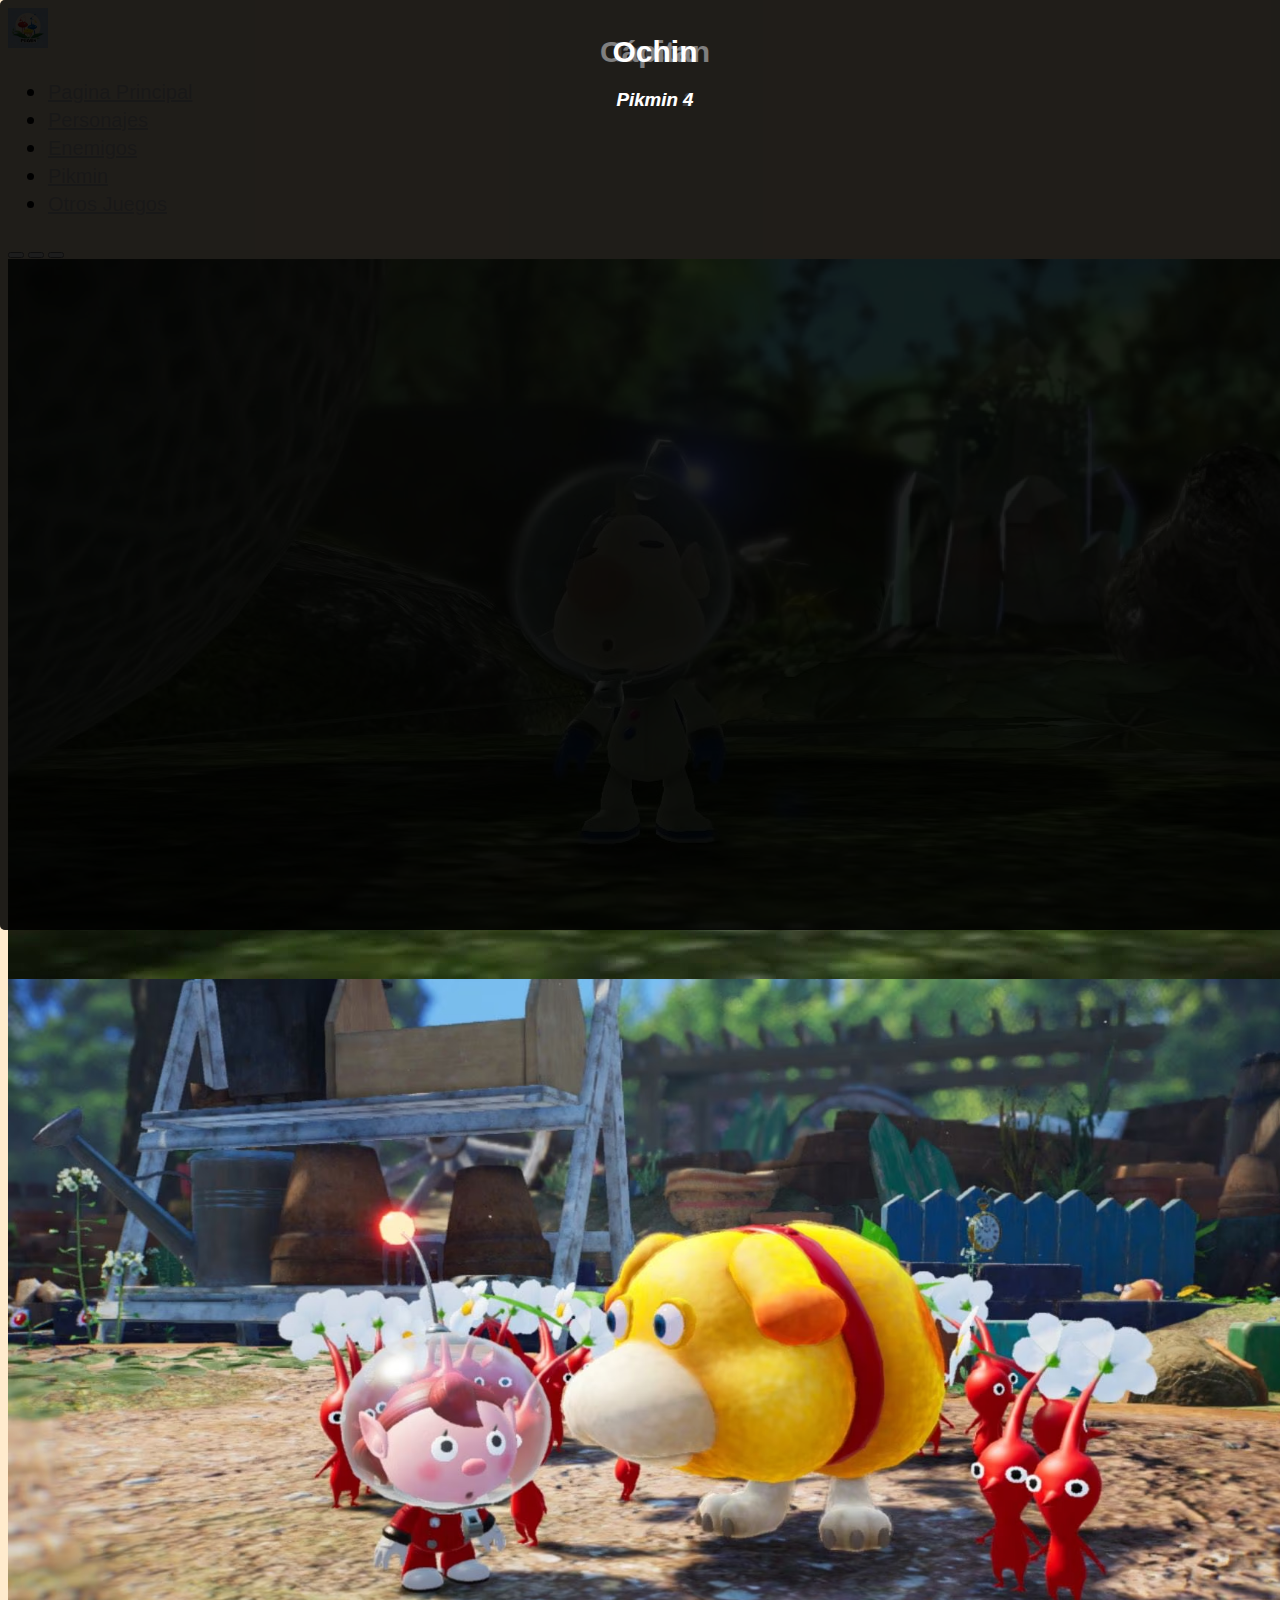
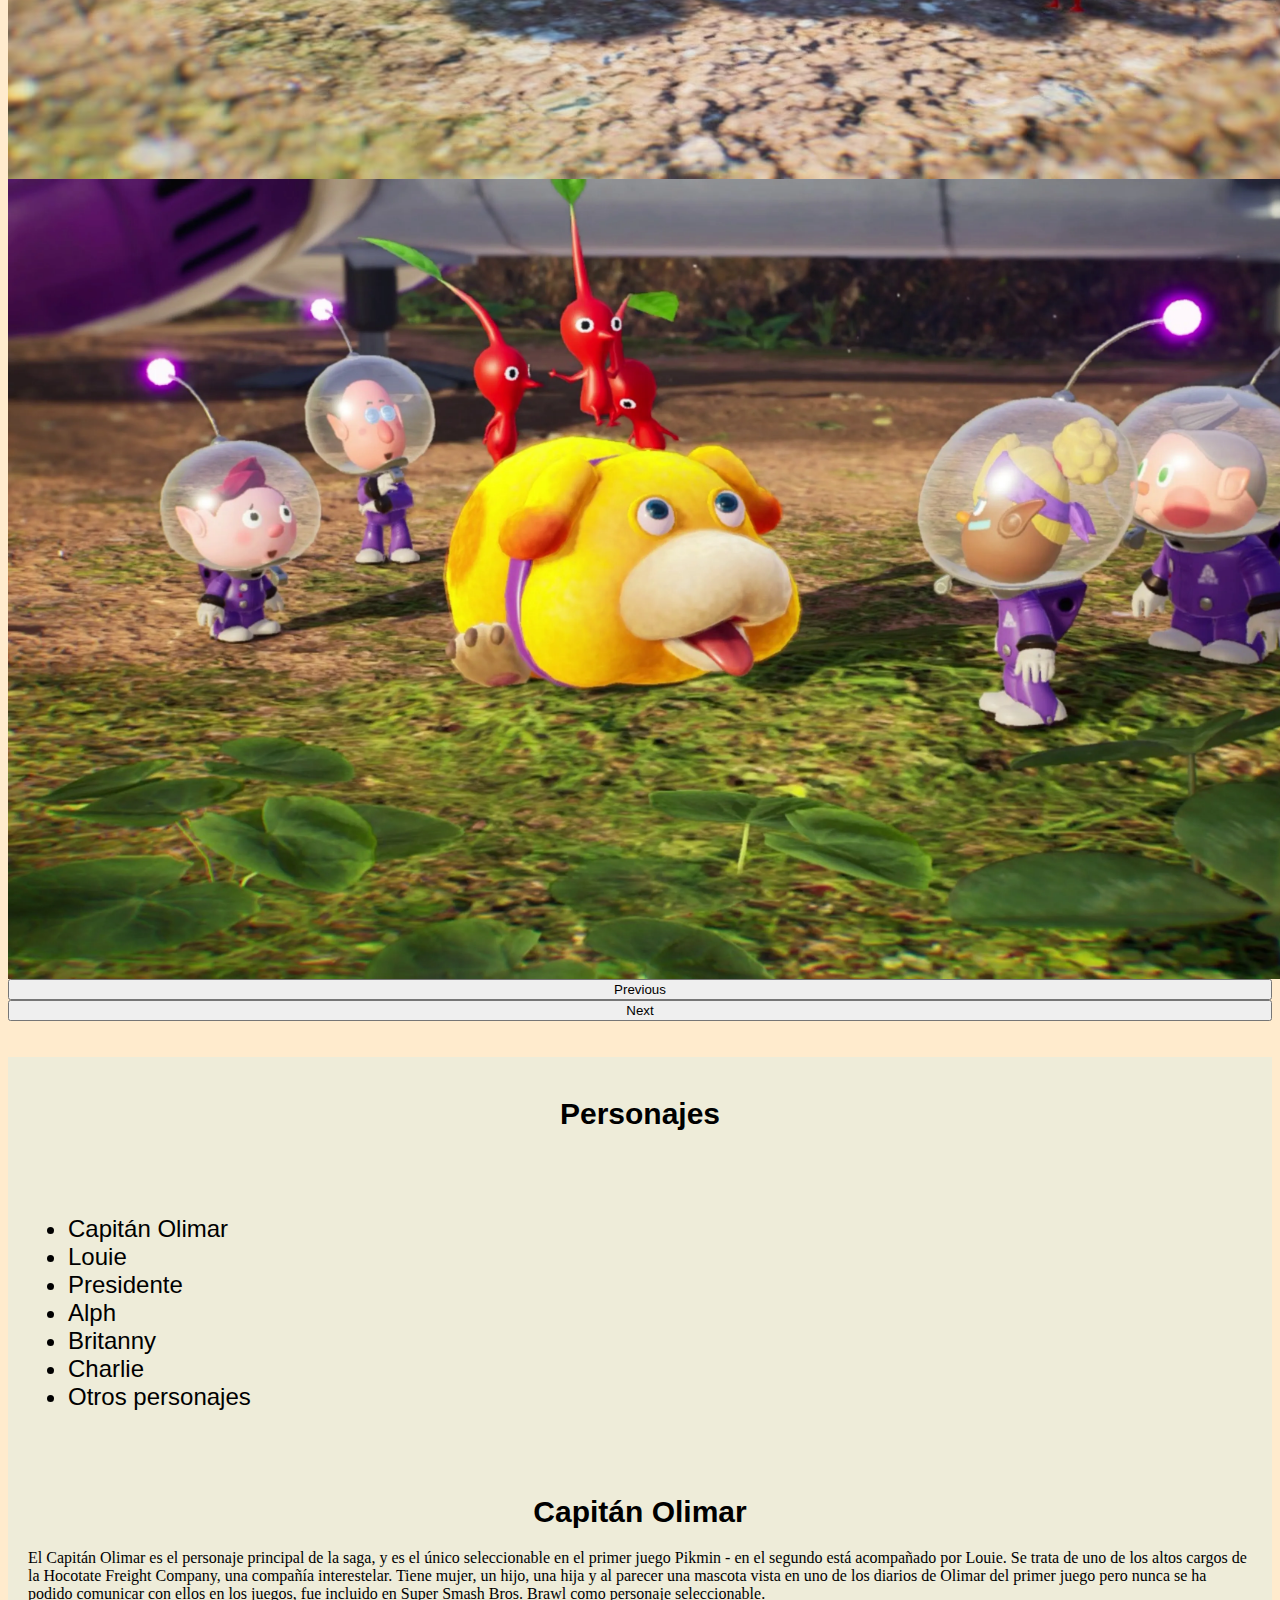
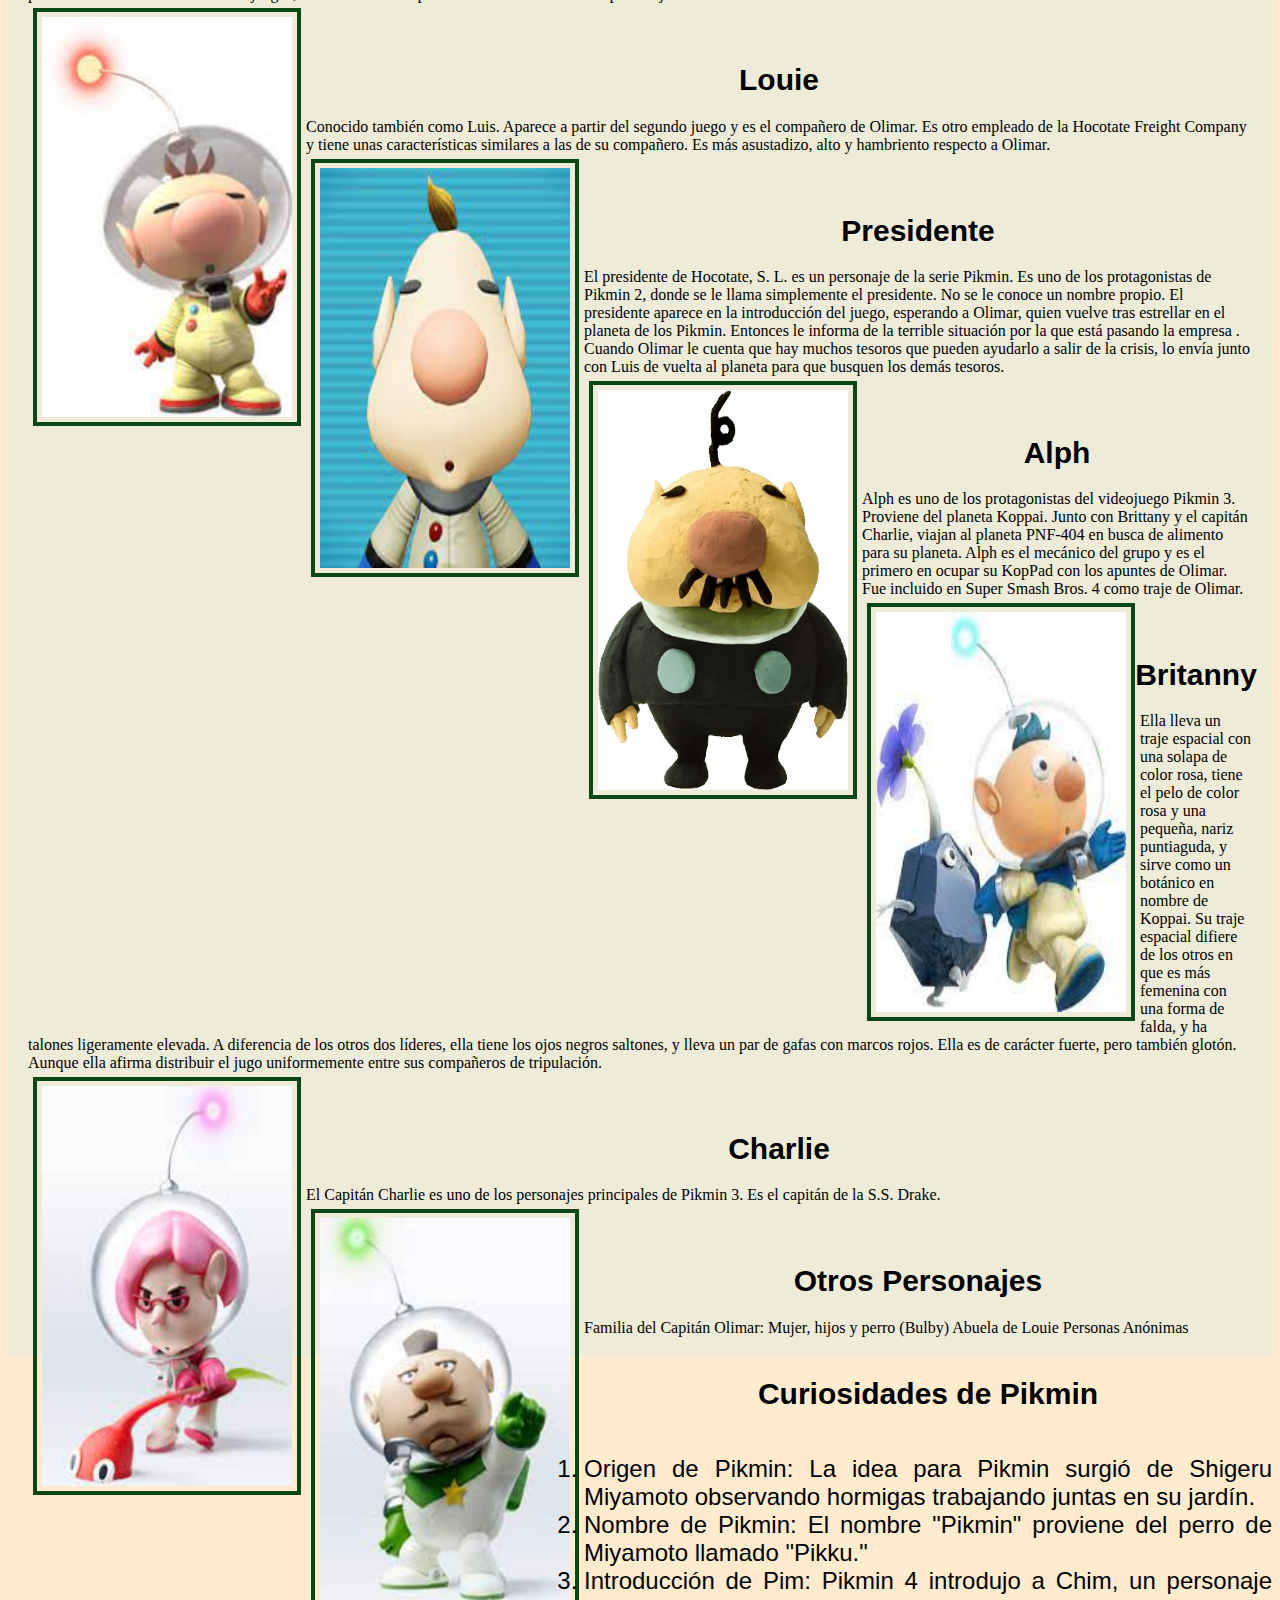
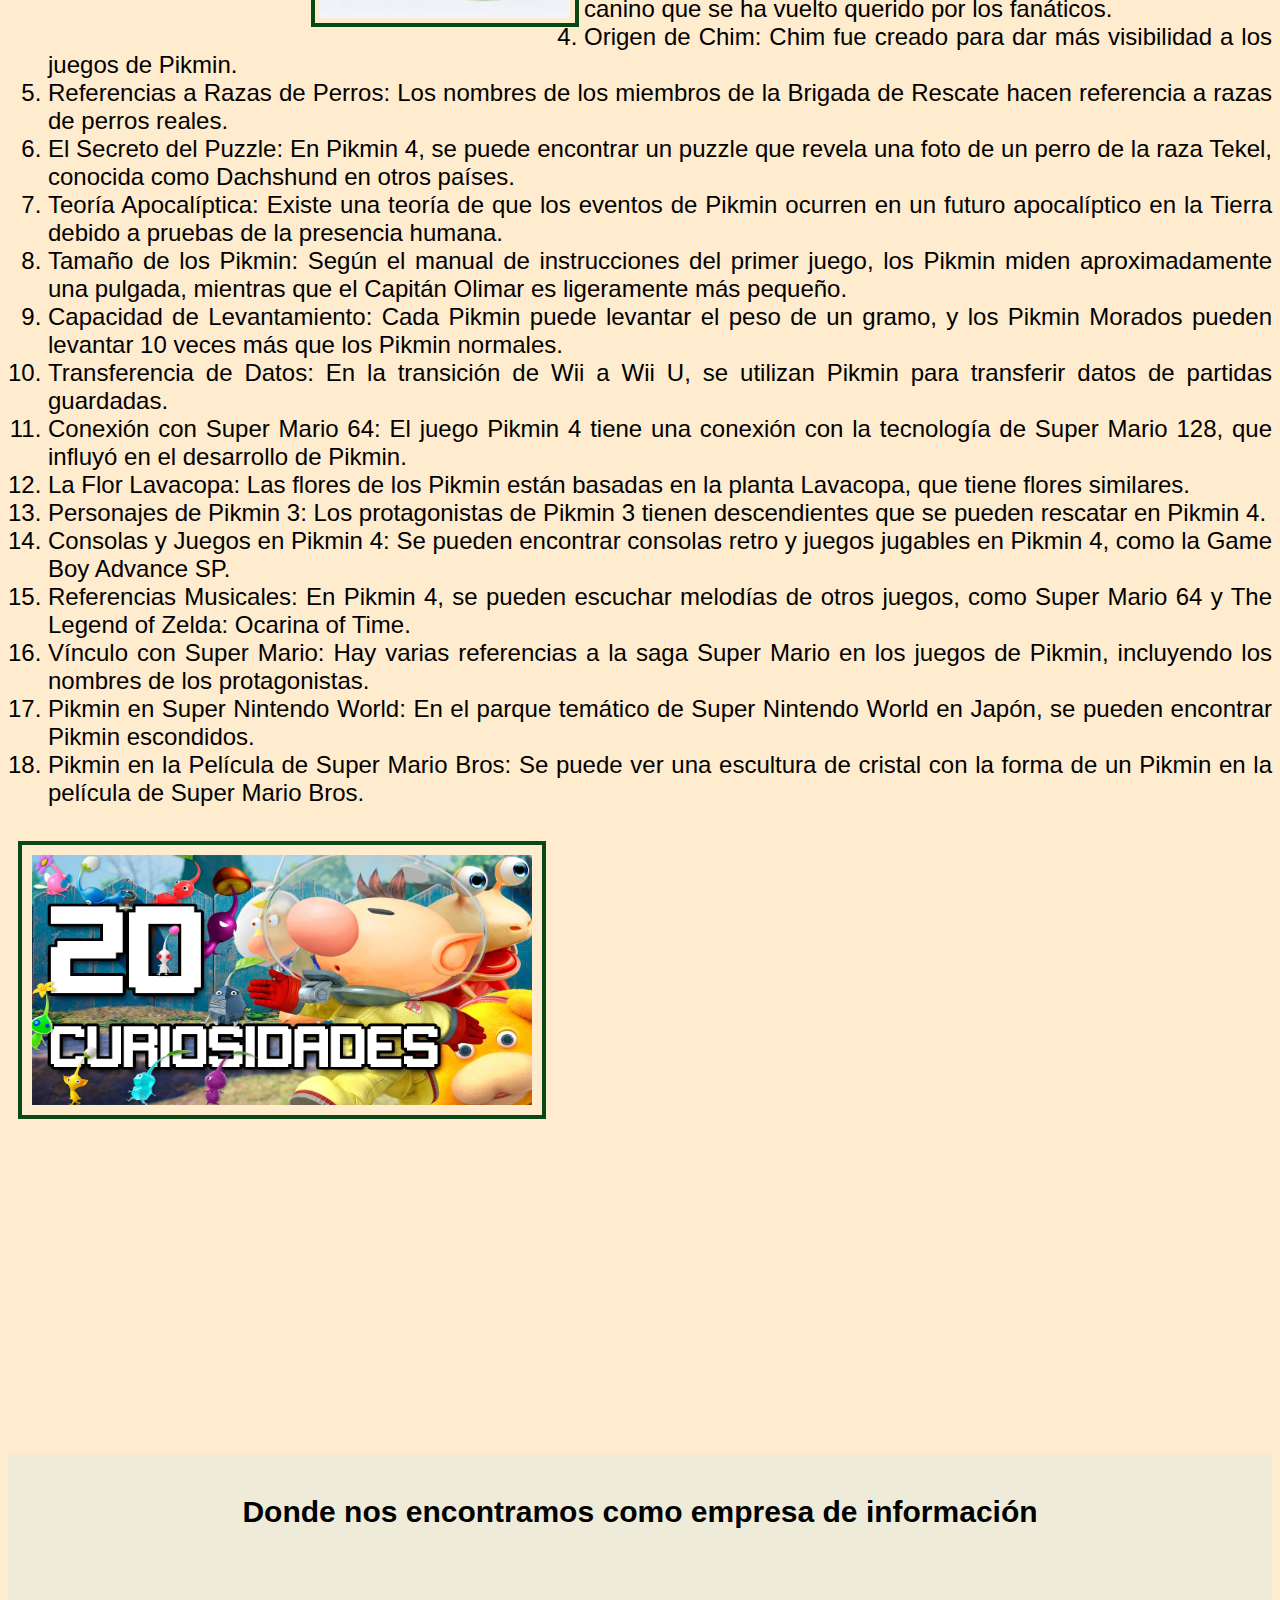
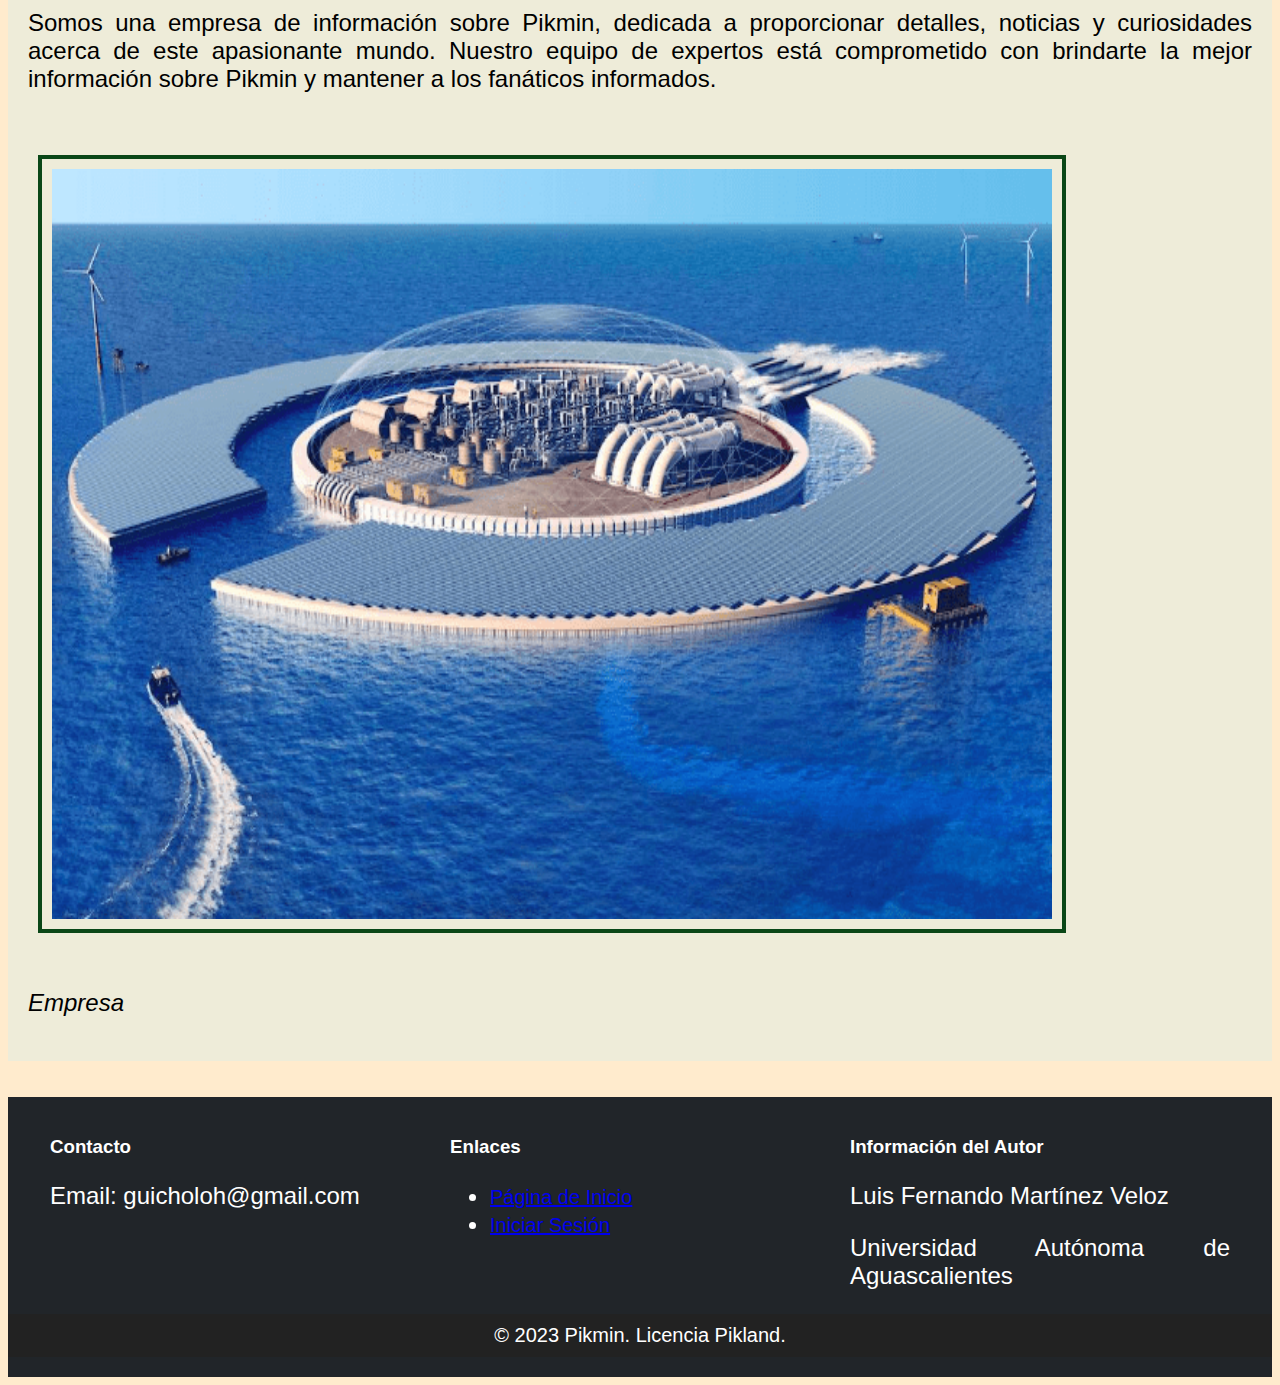
<file: personajes.html>
<!--Luis Fernando Martínez Veloz-->
<!DOCTYPE html>
<html lang="en">
<head>
    <meta charset="UTF-8">
    <meta name="viewport" content="width=device-width, initial-scale=1.0">
    <title>Pikmin</title>
    <link rel="stylesheet" href="assets/css/styles.css">
    <link href="https://cdn.jsdelivr.net/npm/bootstrap@5.0.2/dist/css/bootstrap.min.css" rel="stylesheet" integrity="sha384-EVSTQN3/azprG1Anm3QDgpJLIm9Nao0Yz1ztcQTwFspd3yD65VohhpuuCOmLASjC" crossorigin="anonymous">
    <script src="https://cdn.jsdelivr.net/npm/bootstrap@5.0.2/dist/js/bootstrap.bundle.min.js" integrity="sha384-MrcW6ZMFYlzcLA8Nl+NtUVF0sA7MsXsP1UyJoMp4YLEuNSfAP+JcXn/tWtIaxVXM" crossorigin="anonymous"></script>
    <!-- Fuente google -->
    <link rel="preconnect" href="https://fonts.googleapis.com">
    <link rel="preconnect" href="https://fonts.gstatic.com" crossorigin>
    <link href="https://fonts.googleapis.com/css2?family=Poppins:wght@300;400;500&display=swap" rel="stylesheet">



<body style="background-color: blanchedalmond;">

    <!-- Inicio Navbar -->
    <nav class="navbar navbar-expand-sm bg-dark navbar-dark">
        <div class="container-fluid">
          <a class="navbar-brand" href="#"></a>
          <img src="assets/images/Logo_Pagina.jpg" alt="Avatar Logo" style="width:40px;" class="rounded-pill">  <!-- Logo navbar -->
          <div class="collapse navbar-collapse" id="collapsibleNavbar">
            <ul class="navbar-nav">
                <li class="nav-item">
                    <a style="color: rgb(199, 194, 194);" class="nav-link" href="index.html">Pagina Principal</a>
                  </li>
              <li class="nav-item">
                <a style="color: rgb(199, 194, 194);;" class="nav-link" href="personajes.html">Personajes</a>
              </li>
              <li class="nav-item">
                <a style="color: rgb(199, 194, 194);;" class="nav-link" href="enemigos.html">Enemigos</a>
              </li>
              <li class="nav-item">
                <a style="color: rgb(199, 194, 194);;" class="nav-link" href="pikmin.html">Pikmin</a>
              </li>
              <li class="nav-item">
                <a style="color: rgb(199, 194, 194);;" class="nav-link" href="otrosjuegos.html">Otros Juegos</a>
              </li>
            </ul>
          </div>
        </div>
    </nav>
      <!-- Fin Navbar -->

      <!-- Inicio Carusel Pagina personajes -->
      <div class="container-fluid">
        <div class="d-flex justify-content-center align-items-center ">
            <div id="carouselExampleCaptions" class="carousel slide">
                <div class="carousel-indicators">
                <button type="button" data-bs-target="#carouselExampleCaptions" data-bs-slide-to="0" class="active" aria-current="true" aria-label="Slide 1"></button>
                <button type="button" data-bs-target="#carouselExampleCaptions" data-bs-slide-to="1" aria-label="Slide 2"></button>
                <button type="button" data-bs-target="#carouselExampleCaptions" data-bs-slide-to="2" aria-label="Slide 3"></button>
                </div>
                <div class="carousel-inner">
                    <div class="carousel-item active">
                        <img src="assets/images/Louie carrousel.jpg" class="custom-carousel-image" alt="...">
                        <div class="overlay">
                            <div class="carousel-caption d-none d-md-block">
                            <h1>Louie</h1>
                            <h3><i>Pikmin 2</i></h3><h3>
                            </div>
                        </div>  
                    </div>
    
                    <div class="carousel-item">
                        <img src="assets/images/Capitan carrousel.jpg" class="custom-carousel-image" alt="...">
                        <div class="overlay">
                            <div class="carousel-caption d-none d-md-block">
                            <h1>Cápitan</h1>
                            <h3><i>Pikmin 4</i></h3>
                            </div>
                        </div>
                    </div>
    
                    <div class="carousel-item">
                        <img src="assets/images/Ochin carrousel.jpg" class="custom-carousel-image" alt="...">
                        <div class="overlay">
                                <div class="carousel-caption d-none d-md-block">
                                    <h1>Ochin</h1>
                                    <h3><i>Pikmin 4</i></h3>
                                </div>
                            </div>
                    </div>
    
                    <button class="carousel-control-prev" type="button" data-bs-target="#carouselExampleCaptions" data-bs-slide="prev">
                    <span class="carousel-control-prev-icon" aria-hidden="true"></span>
                    <span class="visually-hidden">Previous</span>
                    </button>
                    <button class="carousel-control-next" type="button" data-bs-target="#carouselExampleCaptions" data-bs-slide="next">
                    <span class="carousel-control-next-icon" aria-hidden="true"></span>
                    <span class="visually-hidden">Next</span>
                    </button>
                </div>
            </div> 
        </div> 
        </div>
        <!-- Fin Carusel -->
    
        <!-- Referencias para funcionamiento del Carusel (creo) no eliminar  -->
        <script src="https://cdn.jsdelivr.net/npm/@popperjs/core@2.9.2/dist/umd/popper.min.js" integrity="sha384-IQsoLXl5PILFhosVNubq5LC7Qb9DXgDA9i+tQ8Zj3iwWAwPtgFTxbJ8NT4GN1R8p" crossorigin="anonymous"></script>
        <script src="https://cdn.jsdelivr.net/npm/bootstrap@5.0.2/dist/js/bootstrap.min.js" integrity="sha384-cVKIPhGWiC2Al4u+LWgxfKTRIcfu0JTxR+EQDz/bgldoEyl4H0zUF0QKbrJ0EcQF" crossorigin="anonymous"></script>

        <br>
        <br>
        <!-- Seccion: Sobre los personajes -->
        <div class="section-con-fondo">
            <div class="titulo">
                <H1>Personajes</H1>
            </div>
        </div>
        
        <div class="section-con-fondo">
            <div class="container text-justify d-flex justify-content-center align-items-center">
                <ul>
                    <li>Capitán Olimar</li>
                    <li>Louie</li>
                    <li>Presidente</li>
                    <li>Alph</li>
                    <li>Britanny</li>
                    <li>Charlie</li>
                    <li>Otros personajes</li>
                </ul>
            </div>
        </div>
        
        <div class="section-con-fondo">
            <div class="titulo">
                <H1>Capitán Olimar</H1>
            </div>
            <div class="container text-justify d-flex justify-content-center align-items-center">
                El Capitán Olimar es el personaje principal de la saga, y es el único seleccionable en el primer juego Pikmin - en el segundo está acompañado por Louie. Se trata de uno de los altos cargos de la Hocotate Freight Company, una compañía interestelar. Tiene mujer, un hijo, una hija y al parecer una mascota vista en uno de los diarios de Olimar del primer juego pero nunca se ha podido comunicar con ellos en los juegos, fue incluido en Super Smash Bros. Brawl como personaje seleccionable.
            </div>
            <div class="container text-center d-flex justify-content-center align-items-center">
                <img src="assets/images/Olimar.jpg" width="700px" height="500px" alt="Personajes" class="imagen-con-marco3">
            </div>
        </div>
        
        <div class="section-con-fondo">
            <div class="titulo">
                <H1>Louie</H1>
            </div>
            <div class="container text-justify d-flex justify-content-center align-items-center">
                Conocido también como Luis. Aparece a partir del segundo juego y es el compañero de Olimar. Es otro empleado de la Hocotate Freight Company y tiene unas características similares a las de su compañero. Es más asustadizo, alto y hambriento respecto a Olimar.
            </div>
            <div class="container text-center d-flex justify-content-center align-items-center">
                <img src="assets/images/Louie.jpg" width="500px" height="250px" alt="Personajes" class="imagen-con-marco3">
            </div>
        </div>

        <div class="section-con-fondo">
            <div class="titulo">
                <H1>Presidente</H1>
            </div>
            <div class="container text-justify d-flex justify-content-center align-items-center">
                El presidente de Hocotate, S. L. es un personaje de la serie Pikmin. Es uno de los protagonistas de Pikmin 2, donde se le llama simplemente el presidente. No se le conoce un nombre propio.
                El presidente aparece en la introducción del juego, esperando a Olimar, quien vuelve tras estrellar en el planeta de los Pikmin. Entonces le informa de la terrible situación por la que está pasando la empresa . Cuando Olimar le cuenta que hay muchos tesoros que pueden ayudarlo a salir de la crisis, lo envía junto con Luis de vuelta al planeta para que busquen los demás tesoros. 
            </div>
            <div class="container text-center d-flex justify-content-center align-items-center">
                <img src="assets/images/Presidente.jpg" width="500px" height="250px" alt="Personajes" class="imagen-con-marco3">
            </div>
        </div>

        <div class="section-con-fondo">
            <div class="titulo">
                <H1>Alph</H1>
            </div>
            <div class="container text-justify d-flex justify-content-center align-items-center">
                Alph es uno de los protagonistas del videojuego Pikmin 3. Proviene del planeta Koppai. Junto con Brittany y el capitán Charlie, viajan al planeta PNF-404 en busca de alimento para su planeta.
 Alph es el mecánico del grupo y es el primero en ocupar su KopPad con los apuntes de Olimar. Fue incluido en Super Smash Bros. 4 como traje de Olimar. 
            </div>
            <div class="container text-center d-flex justify-content-center align-items-center">
                <img src="assets/images/Alph.jpg" width="500px" height="250px" alt="Personajes" class="imagen-con-marco3">
            </div>
        </div>

        <div class="section-con-fondo">
            <div class="titulo">
                <H1>Britanny</H1>
            </div>
            <div class="container text-justify d-flex justify-content-center align-items-center">
                Ella lleva un traje espacial con una solapa de color rosa, tiene el pelo de color rosa y una pequeña, nariz puntiaguda, y sirve como un botánico en nombre de Koppai. Su traje espacial difiere de los otros en que es más femenina con una forma de falda, y ha talones ligeramente elevada. A diferencia de los otros dos líderes, ella tiene los ojos negros saltones, y lleva un par de gafas con marcos rojos. Ella es de carácter fuerte, pero también glotón. Aunque ella afirma distribuir el jugo uniformemente entre sus compañeros de tripulación. 
            </div>
            <div class="container text-center d-flex justify-content-center align-items-center">
                <img src="assets/images/Britanny.jpg" width="500px" height="250px" alt="Personajes" class="imagen-con-marco3">
            </div>
        </div>

        <div class="section-con-fondo">
            <div class="titulo">
                <H1>Charlie</H1>
            </div>
            <div class="container text-justify d-flex justify-content-center align-items-center">
                El Capitán Charlie es uno de los personajes principales de Pikmin 3. Es el capitán de la S.S. Drake. 
            </div>
            <div class="container text-center d-flex justify-content-center align-items-center">
                <img src="assets/images/Charlie.jpg" width="500px" height="250px" alt="Personajes" class="imagen-con-marco3">
            </div>
        </div>

        <div class="section-con-fondo">
            <div class="titulo">
                <H1>Otros Personajes</H1>
            </div>
            <div class="container text-justify d-flex justify-content-center align-items-center">
                Familia del Capitán Olimar: Mujer, hijos y perro (Bulby)
                Abuela de Louie
                Personas Anónimas
            </div>
        </div>
        

        <!-- Seccion Curiosidades -->
<div class="container text-justify d-flex justify-content-center align-items-center">
    <div class="titulo text-center">
        <h1>Curiosidades de Pikmin</h1>
    </div>
    <p>
        <ol>
            <li>Origen de Pikmin: La idea para Pikmin surgió de Shigeru Miyamoto observando hormigas trabajando juntas en su jardín.</li>
            <li>Nombre de Pikmin: El nombre "Pikmin" proviene del perro de Miyamoto llamado "Pikku."</li>
            <li>Introducción de Pim: Pikmin 4 introdujo a Chim, un personaje canino que se ha vuelto querido por los fanáticos.</li>
            <li>Origen de Chim: Chim fue creado para dar más visibilidad a los juegos de Pikmin.</li>
            <li>Referencias a Razas de Perros: Los nombres de los miembros de la Brigada de Rescate hacen referencia a razas de perros reales.</li>
            <li>El Secreto del Puzzle: En Pikmin 4, se puede encontrar un puzzle que revela una foto de un perro de la raza Tekel, conocida como Dachshund en otros países.</li>
            <li>Teoría Apocalíptica: Existe una teoría de que los eventos de Pikmin ocurren en un futuro apocalíptico en la Tierra debido a pruebas de la presencia humana.</li>
            <li>Tamaño de los Pikmin: Según el manual de instrucciones del primer juego, los Pikmin miden aproximadamente una pulgada, mientras que el Capitán Olimar es ligeramente más pequeño.</li>
            <li>Capacidad de Levantamiento: Cada Pikmin puede levantar el peso de un gramo, y los Pikmin Morados pueden levantar 10 veces más que los Pikmin normales.</li>
            <li>Transferencia de Datos: En la transición de Wii a Wii U, se utilizan Pikmin para transferir datos de partidas guardadas.</li>
            <li>Conexión con Super Mario 64: El juego Pikmin 4 tiene una conexión con la tecnología de Super Mario 128, que influyó en el desarrollo de Pikmin.</li>
            <li>La Flor Lavacopa: Las flores de los Pikmin están basadas en la planta Lavacopa, que tiene flores similares.</li>
            <li>Personajes de Pikmin 3: Los protagonistas de Pikmin 3 tienen descendientes que se pueden rescatar en Pikmin 4.</li>
            <li>Consolas y Juegos en Pikmin 4: Se pueden encontrar consolas retro y juegos jugables en Pikmin 4, como la Game Boy Advance SP.</li>
            <li>Referencias Musicales: En Pikmin 4, se pueden escuchar melodías de otros juegos, como Super Mario 64 y The Legend of Zelda: Ocarina of Time.</li>
            <li>Vínculo con Super Mario: Hay varias referencias a la saga Super Mario en los juegos de Pikmin, incluyendo los nombres de los protagonistas.</li>
            <li>Pikmin en Super Nintendo World: En el parque temático de Super Nintendo World en Japón, se pueden encontrar Pikmin escondidos.</li>
            <li>Pikmin en la Película de Super Mario Bros: Se puede ver una escultura de cristal con la forma de un Pikmin en la película de Super Mario Bros.</li>
        </ol>
    </p>
    <div class="container text-center d-flex justify-content-center align-items-center" > 
        <img src="assets/images/Curiosidades.jpg" 
        width="750px" height="1000px" alt="Mundo Pikmin" class="imagen-con-marco4">
    </div>
</div>
    <!-- Codigo mapa -->
    <div class="container text-justify d-flex justify-content-center align-items-center">
        <iframe src="https://www.google.com/maps/embed?pb=!1m18!1m12!1m3!1d12345.67890!2d-123.456789!3d12.345678!2m3!1f0!2f0!3f0!3m2!1i1024!2i768!4f13.1!3m3!1m2!1s0x0%3A0x0!2zMTPCsDAwJzI4LjciTiAxMjPCsDI1JzEzLjkiVw!5e0!3m2!1sen!2sus!4v1234567890123!5m2!1sen!2sus" width="400" height="300" style="border:0;" allowfullscreen="" loading="lazy" referrerpolicy="no-referrer-when-downgrade"></iframe>
    </div>
</div>
<br>
<!-- Seccion: Empresa -->
<div class="section-con-fondo">
    <div class="titulo">
        <h1>Donde nos encontramos como empresa de información</h1>
    </div>
    <br>
    <br>
    <div class="container text-justify d-flex justify-content-center align-items-center">
        <p>
            Somos una empresa de información sobre Pikmin, dedicada a proporcionar detalles, noticias y curiosidades acerca de este apasionante mundo. Nuestro equipo de expertos está comprometido con brindarte la mejor información sobre Pikmin y mantener a los fanáticos informados.<br><br>
        </p>
    </div>
    <div class="container text-center d-flex justify-content-center align-items-center">
        <img src="assets/images/Empresa.jpg" width="700px" height="500px" alt="Empresa" class="imagen-con-marco">
    </div>
    <br>
    <p class="container text-justify d-flex justify-content-center align-items-center"><i>Empresa</i></p>
</div>

        <br><br>
        <footer>
            <div class="footer-content">
                <div class="contact">
                    <h3>Contacto</h3>
                    <p>Email: guicholoh@gmail.com</p>
                </div>
                <div class="links">
                    <h3>Enlaces</h3>
                    <ul>
                        <li><a href="index.html">Página de Inicio</a></li>
                        <li><a href="otrosjuegos.html#inicio_sesion">Iniciar Sesión</a></li>
                        <!-- <li><a href="/contacto">Contacto</a></li> -->
                    </ul>
                </div>
                <div class="author-info">
                    <h3>Información del Autor</h3>
                    <p>Luis Fernando Martínez Veloz</p>
                    <p>Universidad Autónoma de Aguascalientes</p>
                </div>
            </div>
            <div class="copyright">
                <a>&copy; 2023 Pikmin. Licencia Pikland.</a>
            </div>
        </footer>
</body>
</html>
</file>
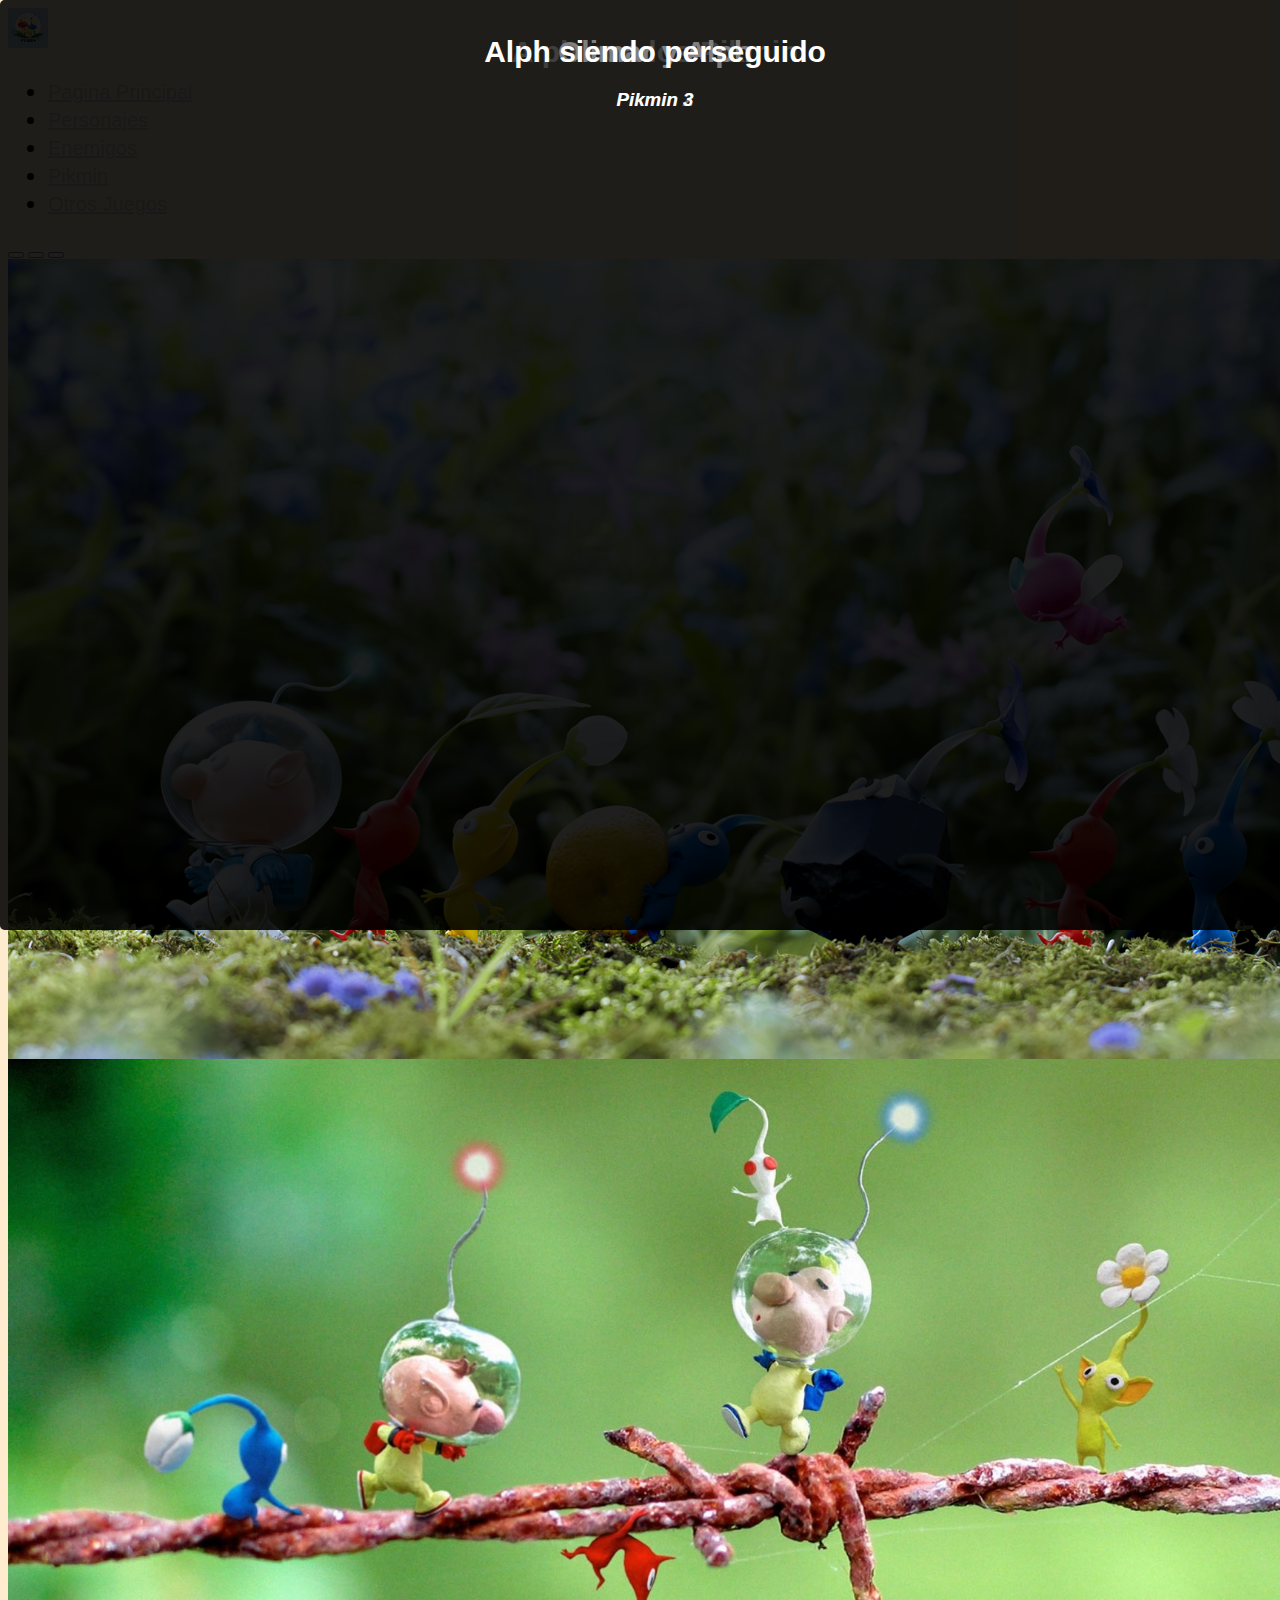
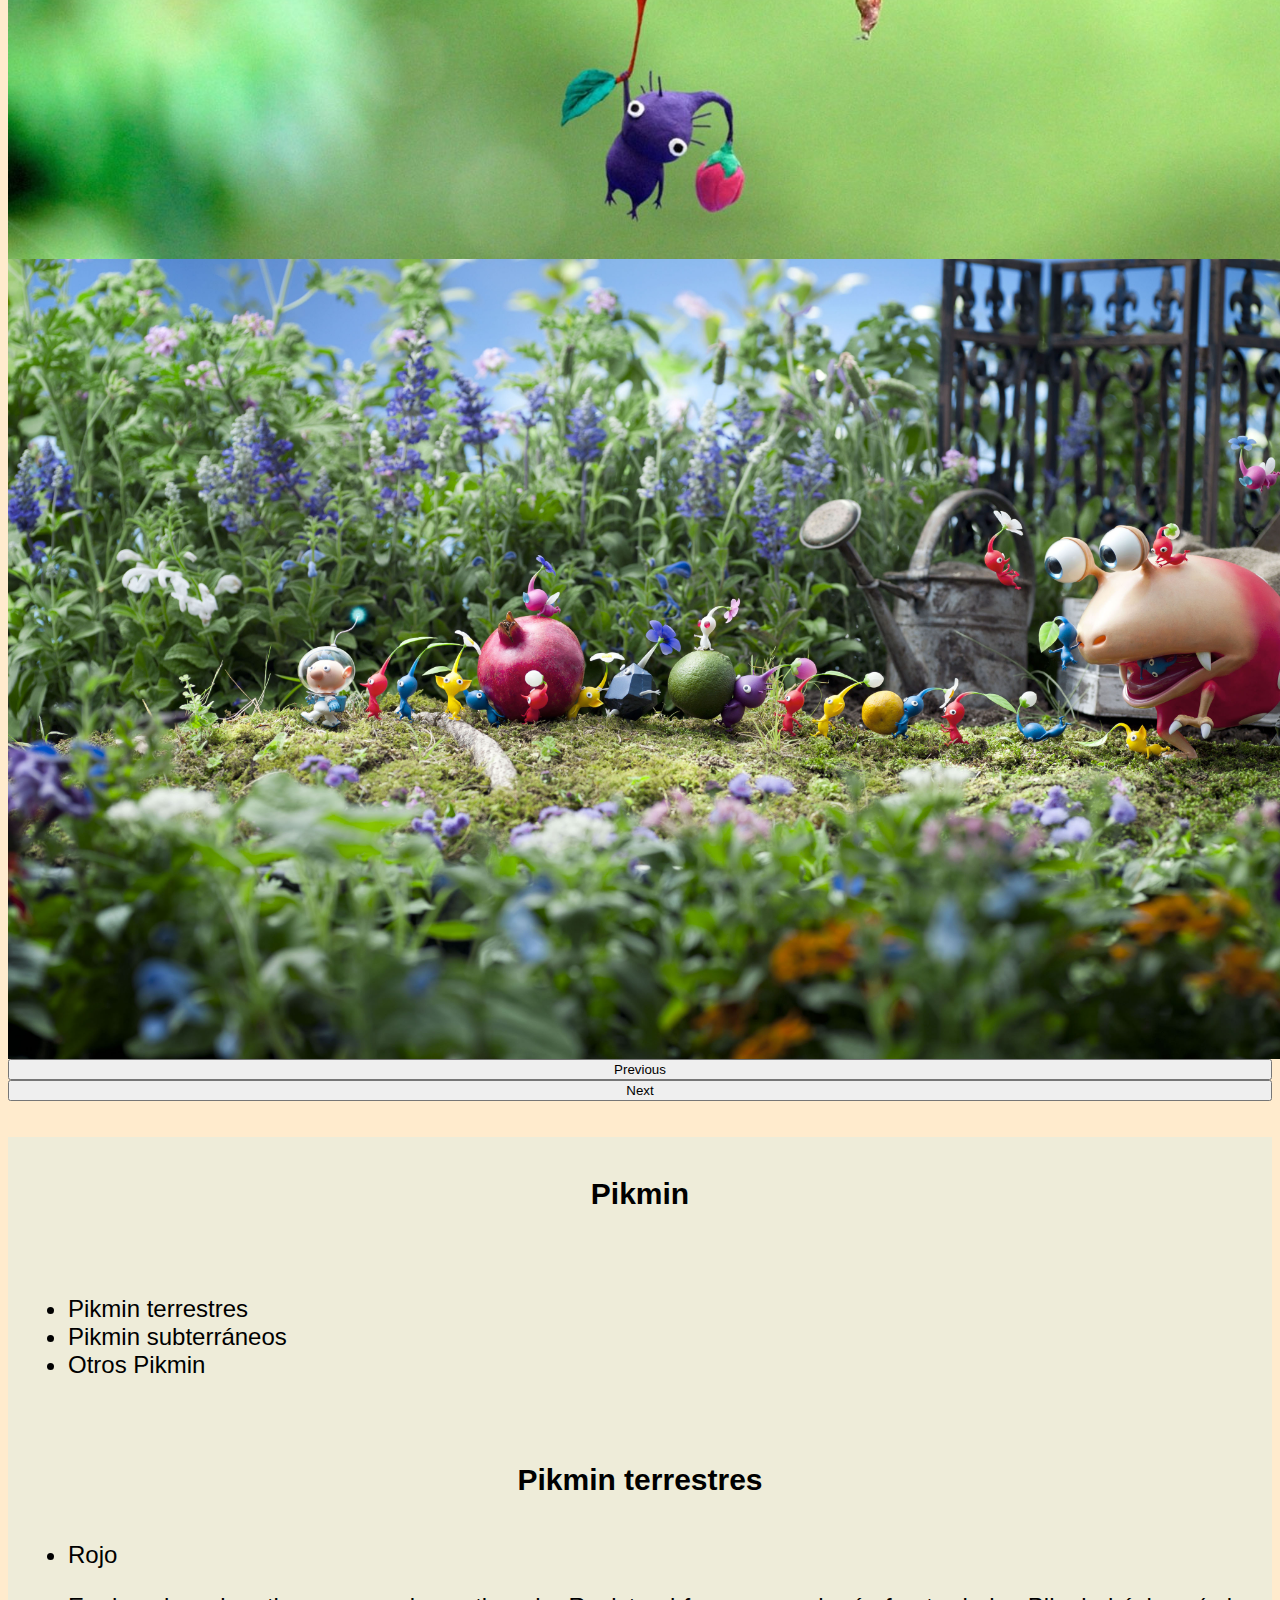
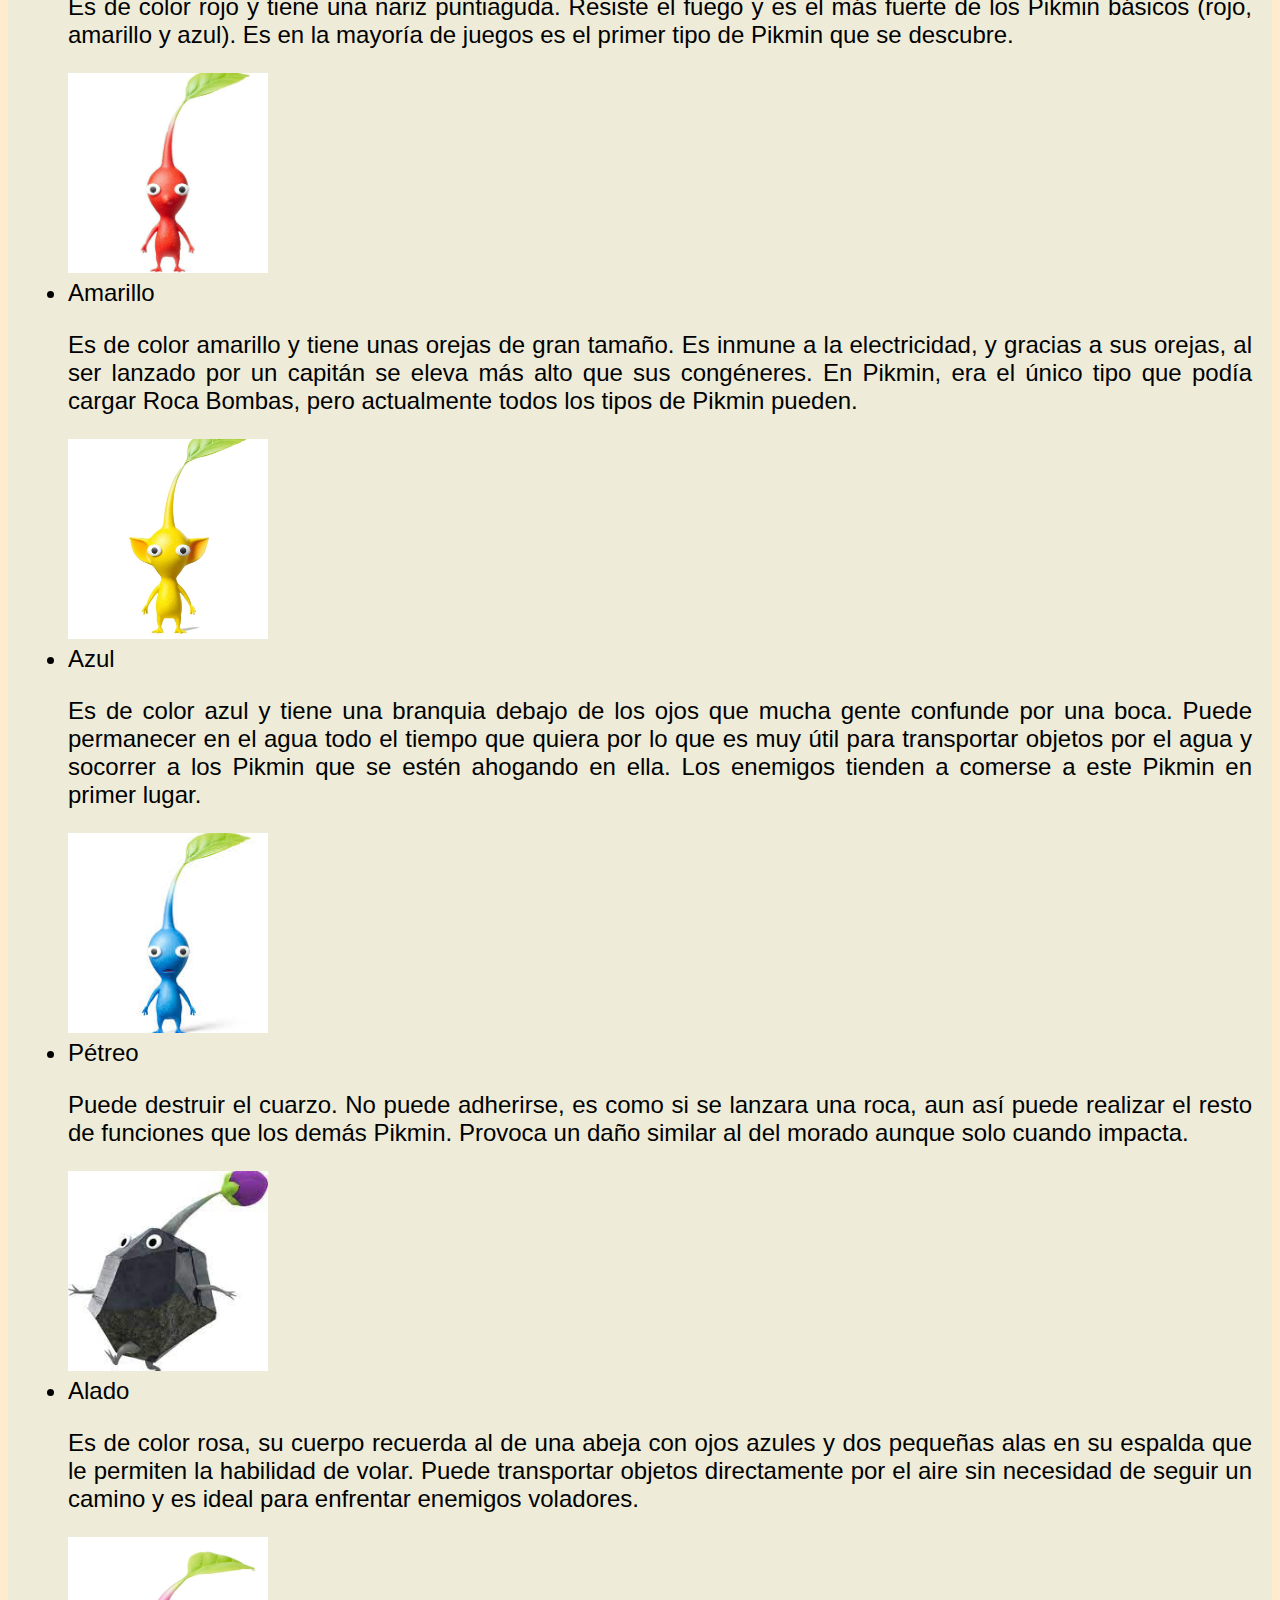
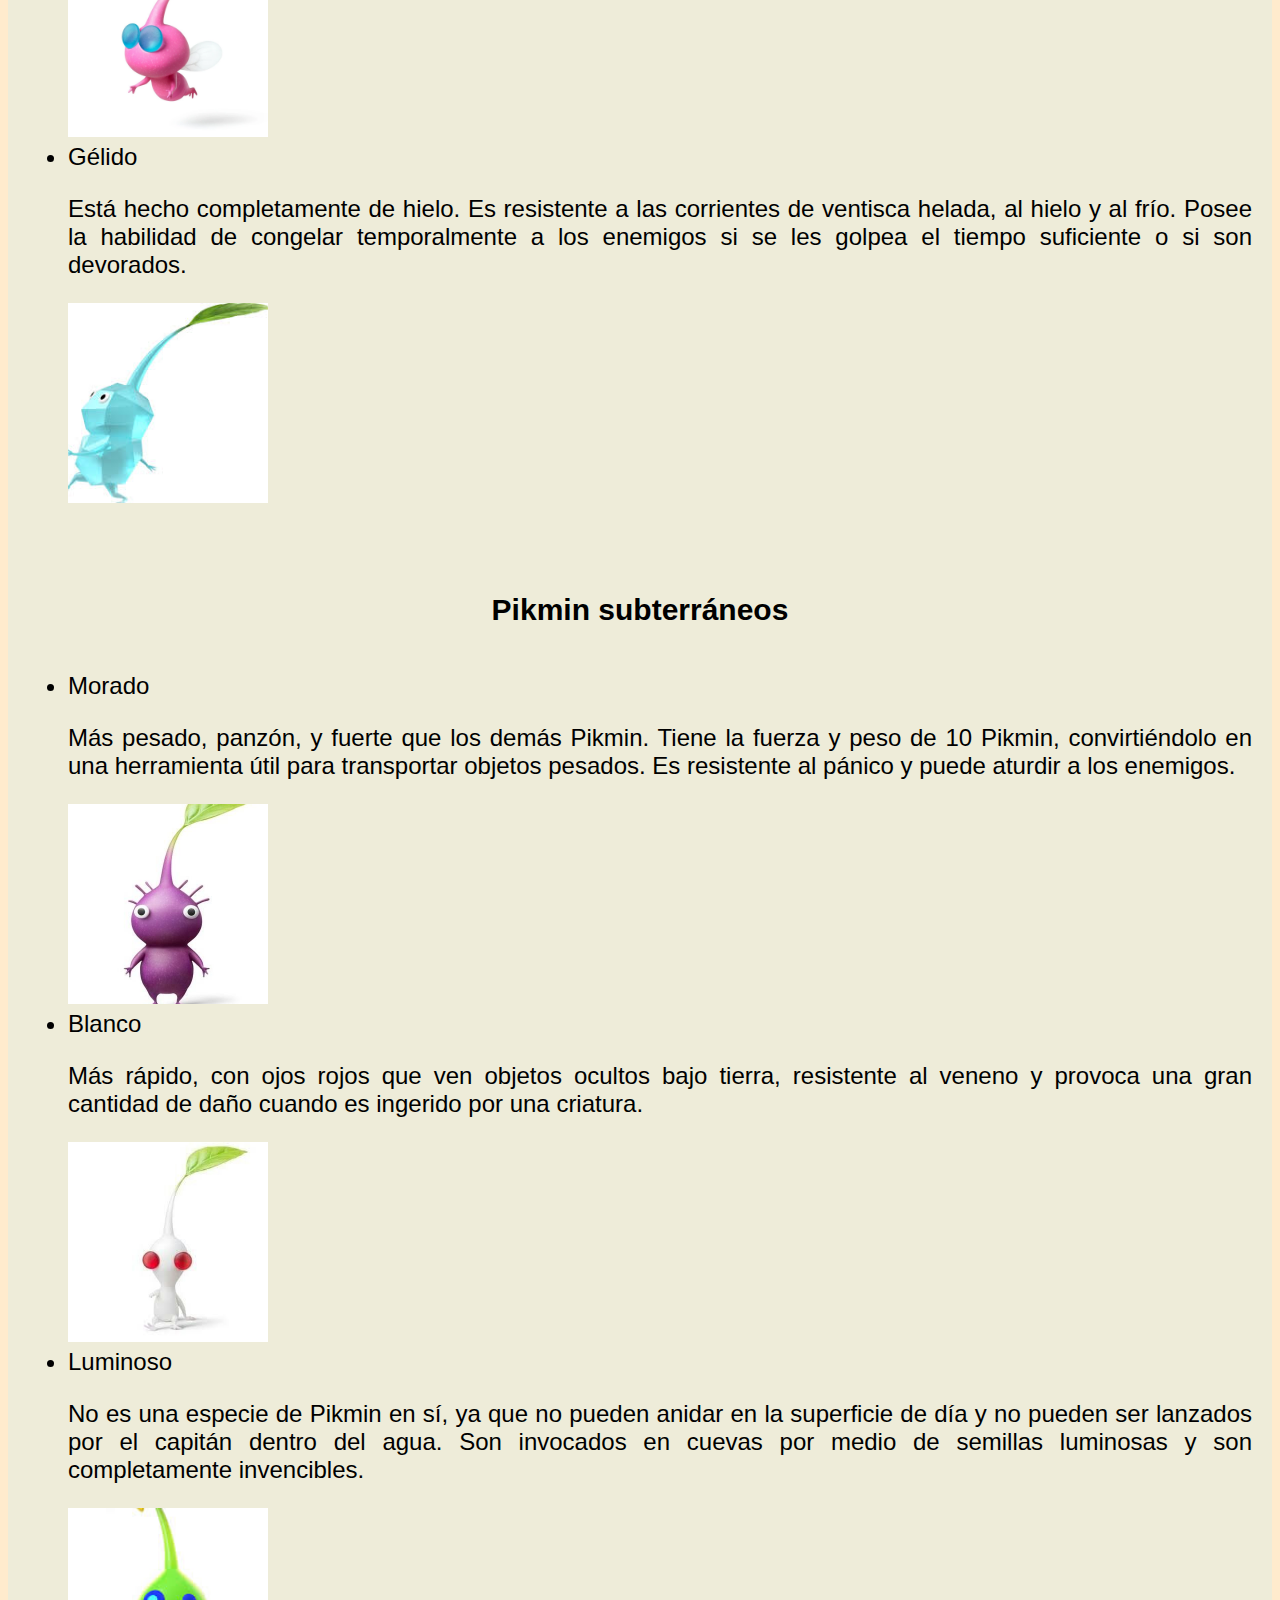
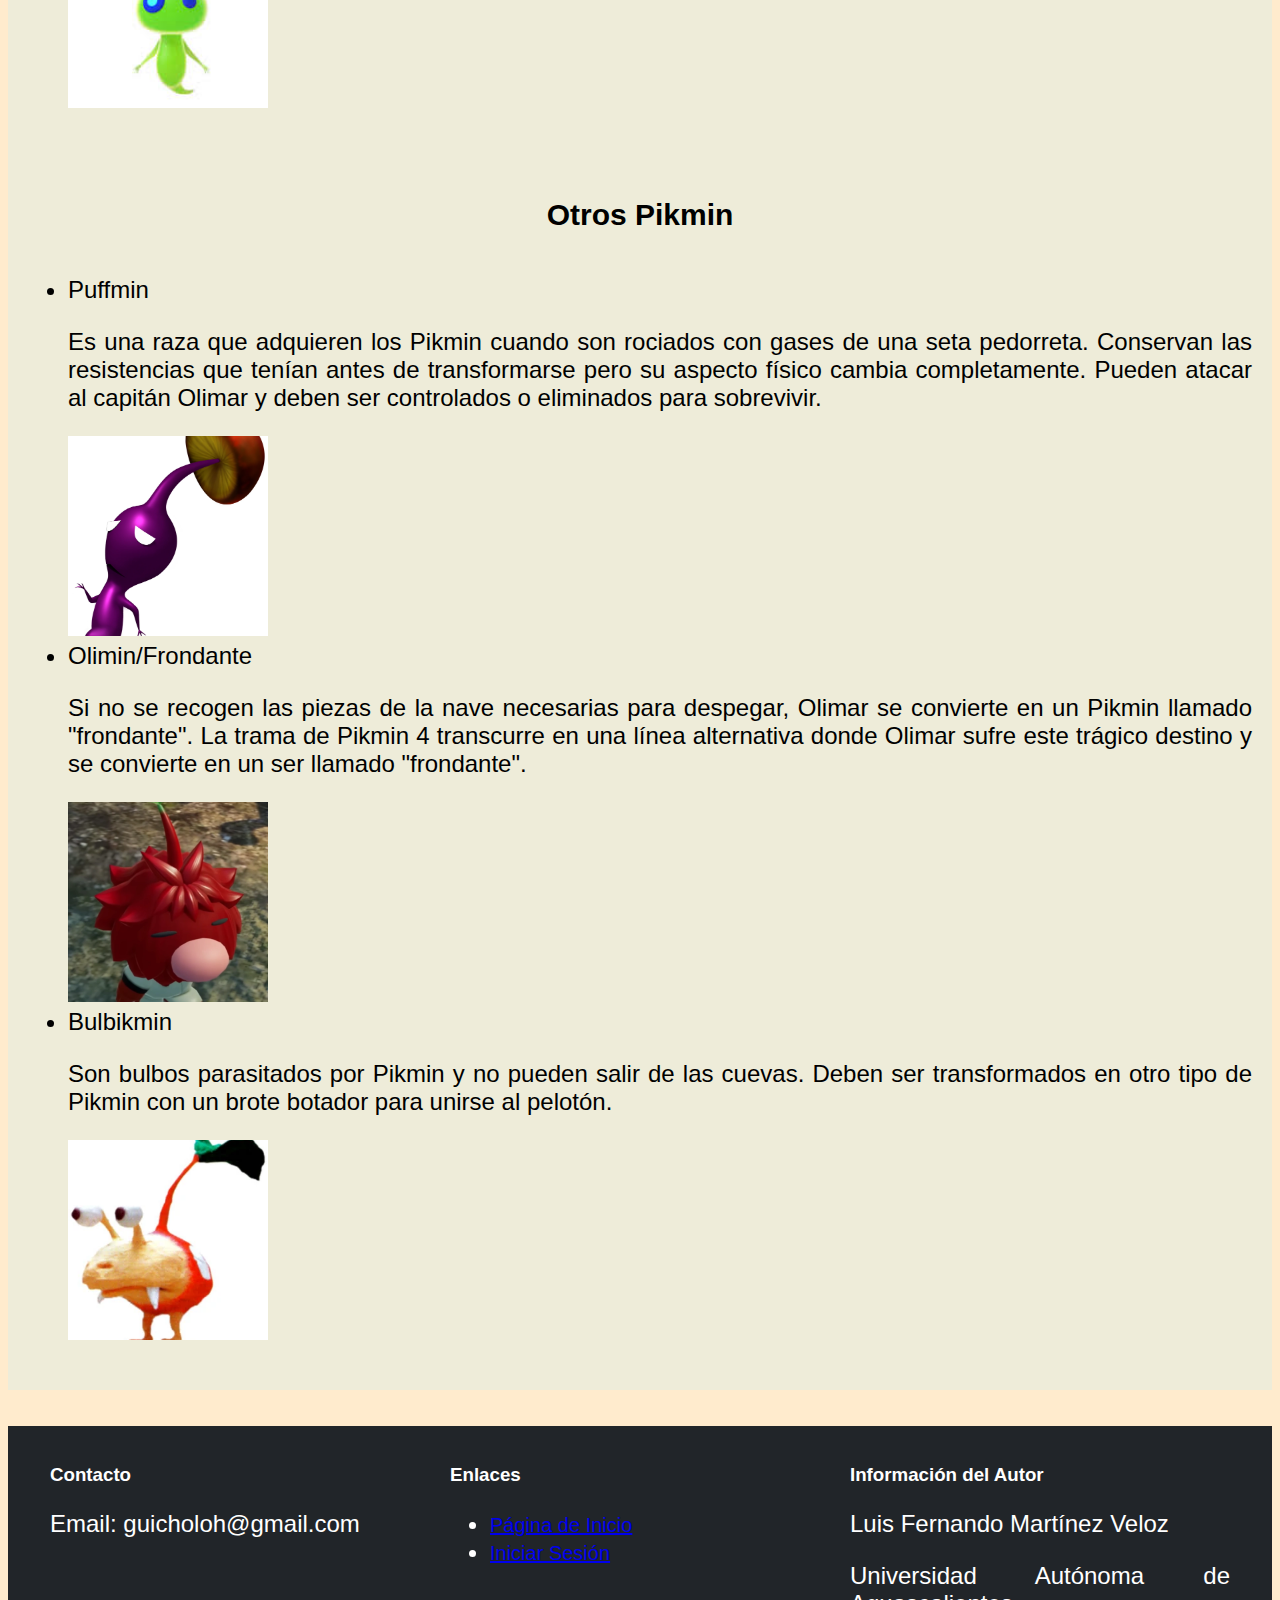
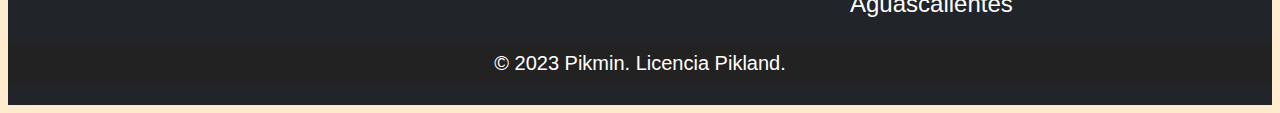
<file: pikmin.html>
<!--Luis Fernando Martínez Veloz-->
<!DOCTYPE html>
<html lang="en">
<head>
    <meta charset="UTF-8">
    <meta name="viewport" content="width=device-width, initial-scale=1.0">
    <title>Pikmin</title>
    <link rel="stylesheet" href="assets/css/styles.css">
    <link href="https://cdn.jsdelivr.net/npm/bootstrap@5.0.2/dist/css/bootstrap.min.css" rel="stylesheet" integrity="sha384-EVSTQN3/azprG1Anm3QDgpJLIm9Nao0Yz1ztcQTwFspd3yD65VohhpuuCOmLASjC" crossorigin="anonymous">
    <script src="https://cdn.jsdelivr.net/npm/bootstrap@5.0.2/dist/js/bootstrap.bundle.min.js" integrity="sha384-MrcW6ZMFYlzcLA8Nl+NtUVF0sA7MsXsP1UyJoMp4YLEuNSfAP+JcXn/tWtIaxVXM" crossorigin="anonymous"></script>
    <!-- Fuente google -->
    <link rel="preconnect" href="https://fonts.googleapis.com">
    <link rel="preconnect" href="https://fonts.gstatic.com" crossorigin>
    <link href="https://fonts.googleapis.com/css2?family=Poppins:wght@300;400;500&display=swap" rel="stylesheet">



<body style="background-color: blanchedalmond;">

    <!-- Inicio Navbar -->
    <nav class="navbar navbar-expand-sm bg-dark navbar-dark">
        <div class="container-fluid">
          <a class="navbar-brand" href="#"></a>
          <img src="assets/images/Logo_Pagina.jpg" alt="Avatar Logo" style="width:40px;" class="rounded-pill">  <!-- Logo navbar -->
          <div class="collapse navbar-collapse" id="collapsibleNavbar">
            <ul class="navbar-nav">
                <li class="nav-item">
                    <a style="color: rgb(199, 194, 194);" class="nav-link" href="index.html">Pagina Principal</a>
                  </li>
              <li class="nav-item">
                <a style="color: rgb(199, 194, 194);;" class="nav-link" href="personajes.html">Personajes</a>
              </li>
              <li class="nav-item">
                <a style="color: rgb(199, 194, 194);;" class="nav-link" href="enemigos.html">Enemigos</a>
              </li>
              <li class="nav-item">
                <a style="color: rgb(199, 194, 194);;" class="nav-link" href="pikmin.html">Pikmin</a>
              </li>
              <li class="nav-item">
                <a style="color: rgb(199, 194, 194);;" class="nav-link" href="otrosjuegos.html">Otros Juegos</a>
              </li>
            </ul>
          </div>
        </div>
    </nav>
      <!-- Fin Navbar -->

      <!-- Inicio Carusel Pagina personajes -->
      <div class="container-fluid">
        <div class="d-flex justify-content-center align-items-center ">
            <div id="carouselExampleCaptions" class="carousel slide">
                <div class="carousel-indicators">
                <button type="button" data-bs-target="#carouselExampleCaptions" data-bs-slide-to="0" class="active" aria-current="true" aria-label="Slide 1"></button>
                <button type="button" data-bs-target="#carouselExampleCaptions" data-bs-slide-to="1" aria-label="Slide 2"></button>
                <button type="button" data-bs-target="#carouselExampleCaptions" data-bs-slide-to="2" aria-label="Slide 3"></button>
                </div>
                <div class="carousel-inner">
                    <div class="carousel-item active">
                        <img src="assets/images/Pikmin carrousel.jpg" class="custom-carousel-image" alt="...">
                        <div class="overlay">
                            <div class="carousel-caption d-none d-md-block">
                            <h1>Alph con los Pikmin</h1>
                            <h3><i>Pikmin 3</i></h3><h3>
                            </div>
                        </div>  
                    </div>
    
                    <div class="carousel-item">
                        <img src="assets/images/Pikmin Carrousel2.jpg" class="custom-carousel-image" alt="...">
                        <div class="overlay">
                            <div class="carousel-caption d-none d-md-block">
                            <h1>Olimar y Alph</h1>
                            <h3><i>Pikmin 2</i></h3>
                            </div>
                        </div>
                    </div>
    
                    <div class="carousel-item">
                        <img src="assets/images/Pikmin Carrousel3.jpg" class="custom-carousel-image" alt="...">
                        <div class="overlay">
                                <div class="carousel-caption d-none d-md-block">
                                    <h1>Alph siendo perseguido</h1>
                                    <h3><i>Pikmin 3</i></h3>
                                </div>
                            </div>
                    </div>
    
                    <button class="carousel-control-prev" type="button" data-bs-target="#carouselExampleCaptions" data-bs-slide="prev">
                    <span class="carousel-control-prev-icon" aria-hidden="true"></span>
                    <span class="visually-hidden">Previous</span>
                    </button>
                    <button class="carousel-control-next" type="button" data-bs-target="#carouselExampleCaptions" data-bs-slide="next">
                    <span class="carousel-control-next-icon" aria-hidden="true"></span>
                    <span class="visually-hidden">Next</span>
                    </button>
                </div>
            </div> 
        </div> 
        </div>
        <!-- Fin Carusel -->
    
        <!-- Referencias para funcionamiento del Carusel (creo) no eliminar  -->
        <script src="https://cdn.jsdelivr.net/npm/@popperjs/core@2.9.2/dist/umd/popper.min.js" integrity="sha384-IQsoLXl5PILFhosVNubq5LC7Qb9DXgDA9i+tQ8Zj3iwWAwPtgFTxbJ8NT4GN1R8p" crossorigin="anonymous"></script>
        <script src="https://cdn.jsdelivr.net/npm/bootstrap@5.0.2/dist/js/bootstrap.min.js" integrity="sha384-cVKIPhGWiC2Al4u+LWgxfKTRIcfu0JTxR+EQDz/bgldoEyl4H0zUF0QKbrJ0EcQF" crossorigin="anonymous"></script>

        <br>
        <br>
        
        <!-- Sección: Sobre los Pikmin -->
<div class="section-con-fondo">
    <div class="titulo">
        <h1>Pikmin</h1>
    </div>
</div>

<div class="section-con-fondo">
    <div class="container text-justify d-flex justify-content-center align-items-center">
        <ul>
            <li>Pikmin terrestres</li>
            <li>Pikmin subterráneos</li>
            <li>Otros Pikmin</li>
        </ul>
    </div>
</div>

<div class="section-con-fondo">
    <div class="titulo">
        <h1>Pikmin terrestres</h1>
    </div>
    <div class="container text-justify d-flex justify-content-center align-items-center">
        <ul>
            <li>Rojo</li>
            <p>Es de color rojo y tiene una nariz puntiaguda. Resiste el fuego y es el más fuerte de los Pikmin básicos (rojo, amarillo y azul). Es en la mayoría de juegos es el primer tipo de Pikmin que se descubre.</p>
            <div class="container text-center d-flex justify-content-center align-items-center">
                <img src="assets/images/Pikmin rojo.jpg" alt="Pikmin Rojo" class="imagen-con-marco6">
            </div>
        
            <li>Amarillo</li>
            <p>Es de color amarillo y tiene unas orejas de gran tamaño. Es inmune a la electricidad, y gracias a sus orejas, al ser lanzado por un capitán se eleva más alto que sus congéneres. En Pikmin, era el único tipo que podía cargar Roca Bombas, pero actualmente todos los tipos de Pikmin pueden.</p>
            <div class="container text-center d-flex justify-content-center align-items-center">
                <img src="assets/images/Pikmin amarillo.jpg" alt="Pikmin Amarillo" class="imagen-con-marco6">
            </div>
        
            <li>Azul</li>
            <p>Es de color azul y tiene una branquia debajo de los ojos que mucha gente confunde por una boca. Puede permanecer en el agua todo el tiempo que quiera por lo que es muy útil para transportar objetos por el agua y socorrer a los Pikmin que se estén ahogando en ella. Los enemigos tienden a comerse a este Pikmin en primer lugar.</p>
            <div class="container text-center d-flex justify-content-center align-items-center">
                <img src="assets/images/Pikmin azul.jpg" alt="Pikmin Azul" class="imagen-con-marco6">
            </div>
        
            <li>Pétreo</li>
            <p>Puede destruir el cuarzo. No puede adherirse, es como si se lanzara una roca, aun así puede realizar el resto de funciones que los demás Pikmin. Provoca un daño similar al del morado aunque solo cuando impacta.</p>
            <div class="container text-center d-flex justify-content-center align-items-center">
                <img src="assets/images/Pikmin petreo.jpg" alt="Pikmin Pétreo" class="imagen-con-marco6">
            </div>
        
            <li>Alado</li>
            <p>Es de color rosa, su cuerpo recuerda al de una abeja con ojos azules y dos pequeñas alas en su espalda que le permiten la habilidad de volar. Puede transportar objetos directamente por el aire sin necesidad de seguir un camino y es ideal para enfrentar enemigos voladores.</p>
            <div class="container text-center d-flex justify-content-center align-items-center">
                <img src="assets/images/Pikmin alado.jpg" alt="Pikmin Alado" class="imagen-con-marco6">
            </div>
        
            <li>Gélido</li>
            <p>Está hecho completamente de hielo. Es resistente a las corrientes de ventisca helada, al hielo y al frío. Posee la habilidad de congelar temporalmente a los enemigos si se les golpea el tiempo suficiente o si son devorados.</p>
            <div class="container text-center d-flex justify-content-center align-items-center">
                <img src="assets/images/Pikmin gelido.jpg" alt="Pikmin Gélido" class="imagen-con-marco6">
            </div>
        </ul>
    </div>
</div>

<div class="section-con-fondo">
    <div class="titulo">
        <h1>Pikmin subterráneos</h1>
    </div>
    <div class="container text-justify d-flex justify-content-center align-items-center">
        <ul>
            <li>Morado</li>
            <p>Más pesado, panzón, y fuerte que los demás Pikmin. Tiene la fuerza y peso de 10 Pikmin, convirtiéndolo en una herramienta útil para transportar objetos pesados. Es resistente al pánico y puede aturdir a los enemigos.</p>
            <div class="container text-center d-flex justify-content-center align-items-center">
                <img src="assets/images/Pikmin morado.jpg" alt="Pikmin morado" class="imagen-con-marco6">
            </div>
        
            <li>Blanco</li>
            <p>Más rápido, con ojos rojos que ven objetos ocultos bajo tierra, resistente al veneno y provoca una gran cantidad de daño cuando es ingerido por una criatura.</p>
            <div class="container text-center d-flex justify-content-center align-items-center">
                <img src="assets/images/Pikmin blanco.jpg" alt="Pikmin blanco" class="imagen-con-marco6">
            </div>
        
            <li>Luminoso</li>
            <p>No es una especie de Pikmin en sí, ya que no pueden anidar en la superficie de día y no pueden ser lanzados por el capitán dentro del agua. Son invocados en cuevas por medio de semillas luminosas y son completamente invencibles.</p>
            <div class="container text-center d-flex justify-content-center align-items-center">
                <img src="assets/images/Pikmin luminoso.jpg" alt="Pikmin luminoso" class="imagen-con-marco6">
            </div>
        </ul>
    </div>
</div>

<div class="section-con-fondo">
    <div class="titulo">
        <h1>Otros Pikmin</h1>
    </div>
    <div class="container text-justify d-flex justify-content-center align-items-center">
        <ul>
            <li>Puffmin</li>
            <p>Es una raza que adquieren los Pikmin cuando son rociados con gases de una seta pedorreta. Conservan las resistencias que tenían antes de transformarse pero su aspecto físico cambia completamente. Pueden atacar al capitán Olimar y deben ser controlados o eliminados para sobrevivir.</p>
            <div class="container text-center d-flex justify-content-center align-items-center">
                <img src="assets/images/Pikmin puffmin.jpg" alt="Pikmin Puffmin" class="imagen-con-marco6">
            </div>
        
            <li>Olimin/Frondante</li>
            <p>Si no se recogen las piezas de la nave necesarias para despegar, Olimar se convierte en un Pikmin llamado "frondante". La trama de Pikmin 4 transcurre en una línea alternativa donde Olimar sufre este trágico destino y se convierte en un ser llamado "frondante".</p>
            <div class="container text-center d-flex justify-content-center align-items-center">
                <img src="assets/images/Pikmin Olimin.jpg" alt="Pikmin Olimin" class="imagen-con-marco6">
            </div>
        
            <li>Bulbikmin</li>
            <p>Son bulbos parasitados por Pikmin y no pueden salir de las cuevas. Deben ser transformados en otro tipo de Pikmin con un brote botador para unirse al pelotón.</p>
            <div class="container text-center d-flex justify-content-center align-items-center">
                <img src="assets/images/Pikmin bulbikmin.jpg" alt="Pikmin Bulbikmin" class="imagen-con-marco6">
            </div>
        </ul>
    </div>
</div>

        <br><br>
        <footer>
            <div class="footer-content">
                <div class="contact">
                    <h3>Contacto</h3>
                    <p>Email: guicholoh@gmail.com</p>
                </div>
                <div class="links">
                    <h3>Enlaces</h3>
                    <ul>
                        <li><a href="index.html">Página de Inicio</a></li>
                        <li><a href="otrosjuegos.html#inicio_sesion">Iniciar Sesión</a></li>
                        <!-- <li><a href="/contacto">Contacto</a></li> -->
                    </ul>
                </div>
                <div class="author-info">
                    <h3>Información del Autor</h3>
                    <p>Luis Fernando Martínez Veloz</p>
                    <p>Universidad Autónoma de Aguascalientes</p>
                </div>
            </div>
            <div class="copyright">
                <a>&copy; 2023 Pikmin. Licencia Pikland.</a>
            </div>
        </footer>
</body>
</html>
</file>
<file: assets/css/styles.css>
/* CSS estilos personalizados del carrusel */
.custom-carousel-image {
    max-height: 800px; /* Ajusta la altura según las necesidades */
    margin: 0 auto;
}

.carousel-inner {
    display: flex;
    flex-direction: column; /* Hace que los elementos del carrousel se apilen verticalmente */
}

.carousel-item {
    display: flex;
    flex-direction: column;
    align-items: center;
}

.overlay {
    background: rgba(0, 0, 0, 0.6); /* Fondo con transparencia para el texto */
    color: #fff;
    padding: 15px;
    border-radius: 5px;
}

.carousel-caption {
    text-align: center; /* Centra el texto verticalmente */
}

 /* CSS para el overlay negro */
.overlay {
    position: absolute;
    top: 0;
    left: 0;
    width: 100%;
    height: 100%;
    background: rgba(0, 0, 0, 0.5); /* Un fondo negro con una opacidad del 50% (puedes ajustar el valor alfa según tus preferencias) */
  }

  .titulo { /*CSS para titulos/encabezados*/
    color: #000000;
    text-align: center; /* Centra el texto horizontalmente */
    display: flex;
    flex-direction: column;
    justify-content: center;
    align-items: center; /* Centra el contenido verticalmente */
    font-weight: bold;
  }

  .imagen-con-marco { /*marco para imagenes*/
    border: 4px solid #0a4717; 
    margin: 10px; /* Añade un margen alrededor de la imagen */
    padding: 10px; /* Añade relleno dentro del borde */
    max-width: 100%;
    max-height: 100%;
    width: 1000px;
    height: 750px;
  }

  .imagen-con-marco4 { /*marco para imagenes*/
    border: 4px solid #0a4717; 
    margin: 10px; /* Añade un margen alrededor de la imagen */
    padding: 10px; /* Añade relleno dentro del borde */
    max-width: 100%;
    max-height: 100%;
    width: 500px;
    height: 250px;
  }

  .section-con-fondo { /*seccion con fondo*/
    background-color: #eeecd9; 
    padding: 20px; 
    border: 0px solid #000000; /* borde alrededor de la sección */
  }

  .imagen-con-marco2 { /*marco para imagenes*/
    border: 4px solid #0a4717; 
    margin: 5px; /* Añade un margen alrededor de la imagen */
    padding: 5px; /* Añade relleno dentro del borde */
    max-width: 100%;
    max-height: 100%;
    width: 600px;
    height: 300px;
    float: left; /* Alinea la imagen a la izquierda */
  }

  .imagen-con-marco3 { /*marco para imagenes*/
    border: 4px solid #0a4717; 
    margin: 5px; /* Añade un margen alrededor de la imagen */
    padding: 5px; /* Añade relleno dentro del borde */
    max-width: 100%;
    max-height: 100%;
    width: 250px;
    height: 400px;
    float: left; /* Alinea la imagen a la izquierda */
  }

  .imagen-con-marco5 { /*marco para imagenes*/
    border: 4px solid #0a4717; 
    margin: 5px; /* Añade un margen alrededor de la imagen */
    padding: 5px; /* Añade relleno dentro del borde */
    max-width: 100%;
    max-height: 100%;
    width: 400px;
    height: 250px;
    float: left; /* Alinea la imagen a la izquierda */
  }

    .imagen-con-marco6 {
        width: 200px; /* Tamaño fijo para todas las imágenes */
        height: 200px; /* Tamaño fijo para todas las imágenes */
        object-fit: cover; /* Ajusta la imagen para cubrir todo el cuadro manteniendo la relación de aspecto */
    }

  /* Estilo para ocultar el modal por defecto */
.modal {
  display: none;
  position: fixed;
  top: 0;
  left: 0;
  width: 100%;
  height: 100%;
  background-color: rgba(0, 0, 0, 0.5); /* Fondo semitransparente */
  z-index: 1;
}

.modal-content {
  background-color: #fff;
  position: absolute;
  top: 50%;
  left: 50%;
  transform: translate(-50%, -50%);
  padding: 20px;
  text-align: center;
  float: center;
}

.close {
  position: absolute;
  top: 10px;
  right: 10px;
  font-size: 20px;
  cursor: pointer;
}

/* Estilo para el botón de abrir el modal */
#openModal {
  padding: 10px 20px;
  background-color: #333;
  color: #fff;
  border: none;
  cursor: pointer;
}

/* Estilo para la imagen pequeña de modal */
.img {
  display: block;
  margin: 0 auto;
  max-width: 100%;
    max-height: 100%;
    width: 400px;
    height: 200px;
}

/* Estilo para el footer */
footer {
  background-color: #212529;
  color: #fff;
  padding: 20px 0;
}

.footer-content {
  display: flex;
  flex-wrap: wrap;
  justify-content: space-around;
  max-width: 1200px;
  margin: 0 auto;
}

.contact, .links, .author-info {
  flex: 1;
  padding: 0 10px;
}

/* Estilo para el copyright */
.copyright {
  text-align: center;
  background-color: #222;
  padding: 10px 0;
}

/* Google fonts y formatos de etiquetas*/
p, ul, li {font-family: 'Roboto Condensed', sans-serif;
  font-size: 24px;
  text-align: justify;
}

a, label {font-family: 'Roboto Condensed', sans-serif;
  font-size: 20px;

}
 h2, h3 {font-family: 'Oswald', sans-serif;}

 h1 {font-family: 'Oswald', sans-serif;
      font-size: 30px;
}
</file>
